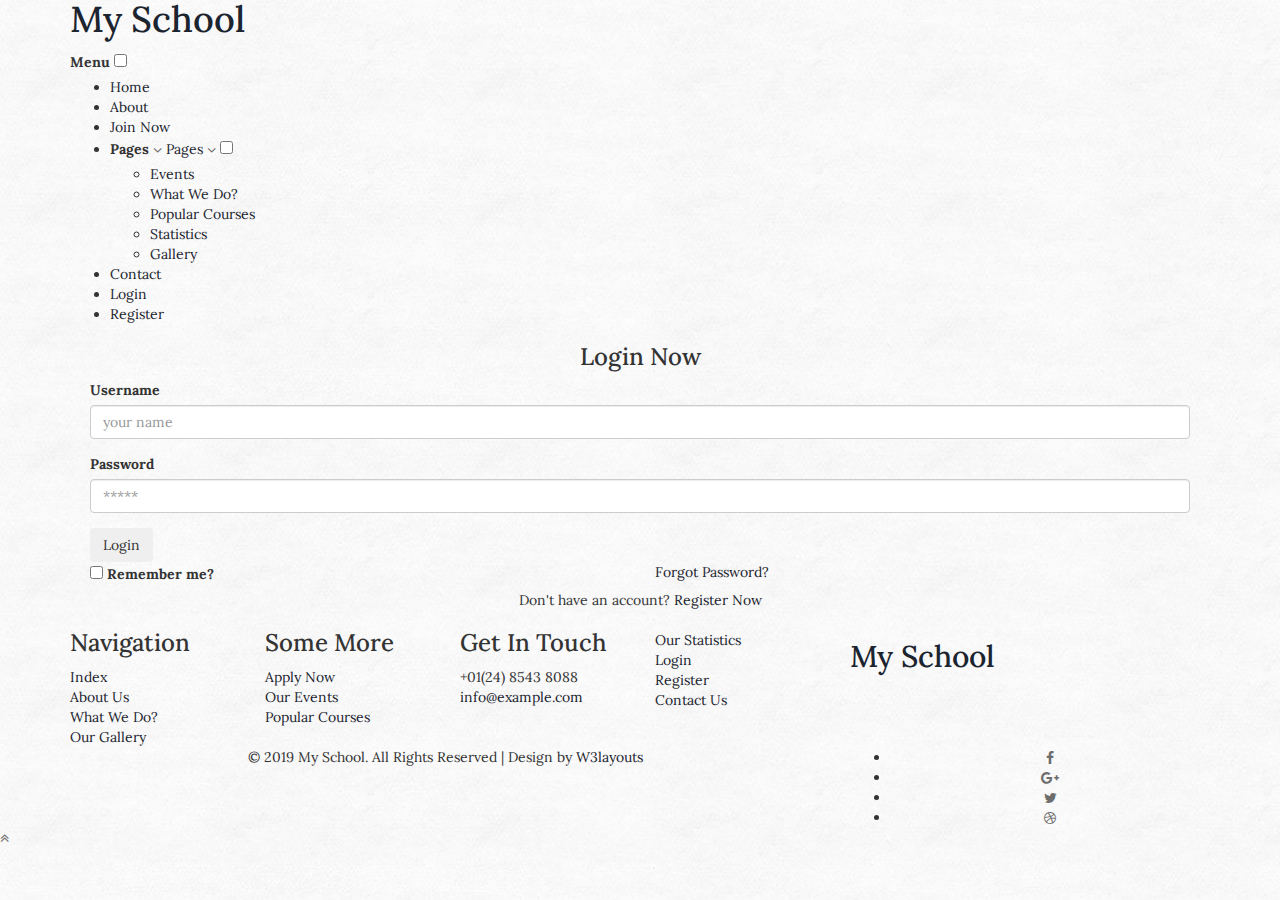
<file: login.html>
<!--
Author: W3layouts
Author URL: http://w3layouts.com
License: Creative Commons Attribution 3.0 Unported
License URL: http://creativecommons.org/licenses/by/3.0/
-->
<!DOCTYPE HTML>
<html lang="zxx">

<head>
    <title>My School Education Category Bootstrap Responsive website Template | Login :: w3layouts</title>
    <!-- Meta tag Keywords -->
    <meta name="viewport" content="width=device-width, initial-scale=1">
    <meta charset="UTF-8" />
    <meta name="keywords" content="My School Responsive web template, Bootstrap Web Templates, Flat Web Templates, Android Compatible web template, Smartphone Compatible web template, free webdesigns for Nokia, Samsung, LG, SonyEricsson, Motorola web design" />
    <script>
        addEventListener("load", function () {
			setTimeout(hideURLbar, 0);
		}, false);

		function hideURLbar() {
			window.scrollTo(0, 1);
		}
	</script>
    <!-- //Meta tag Keywords -->

    <!-- Custom-Files -->
    <link href="css/bootstrap.css" rel='stylesheet' type='text/css' />
    <!-- Bootstrap-CSS -->
    <link href="css/style.css" rel='stylesheet' type='text/css' />
    <!-- Style-CSS -->
    <link href="css/font-awesome.min.css" rel="stylesheet">
    <!-- Font-Awesome-Icons-CSS -->
    <!-- //Custom-Files -->

    <!-- Web-Fonts -->
    <link href="//fonts.googleapis.com/css?family=Lora:400,400i,700,700i&amp;subset=cyrillic,cyrillic-ext,latin-ext,vietnamese"
        rel="stylesheet">
    <link href="//fonts.googleapis.com/css?family=Dosis:200,300,400,500,600,700,800&amp;subset=latin-ext" rel="stylesheet">
    <!-- //Web-Fonts -->
</head>

<body>
    <!-- header -->
    <header>
        <div class="container">
            <div class="header d-lg-flex justify-content-between align-items-center py-2 px-sm-2 px-1">
                <!-- logo -->
                <div id="logo">
                    <h1><a href="index.html">My School</a></h1>
                </div>
                <!-- //logo -->
                <!-- nav -->
                <div class="nav_w3ls ml-lg-5">
                    <nav>
                        <label for="drop" class="toggle">Menu</label>
                        <input type="checkbox" id="drop" />
                        <ul class="menu">
                            <li><a href="index.html">Home</a></li>
                            <li><a href="index.html">About</a></li>
                            <li><a href="index.html">Join Now</a></li>
                            <li>
                                <!-- First Tier Drop Down -->
                                <label for="drop-2" class="toggle toogle-2">Pages <span class="fa fa-angle-down"
                                        aria-hidden="true"></span>
                                </label>
                                <a href="#">Pages <span class="fa fa-angle-down" aria-hidden="true"></span></a>
                                <input type="checkbox" id="drop-2" />
                                <ul>
                                    <li><a href="index.html" class="drop-text">Events</a></li>
                                    <li><a href="index.html" class="drop-text">What We Do?</a></li>
                                    <li><a href="index.html" class="drop-text">Popular Courses</a></li>
                                    <li><a href="index.html" class="drop-text">Statistics</a></li>
                                    <li><a href="index.html" class="drop-text">Gallery</a></li>
                                </ul>
                            </li>
                            <li><a href="index.html">Contact</a></li>
                            <li><a href="login.html">Login</a></li>
                            <li><a href="register.html">Register</a></li>
                        </ul>
                    </nav>
                </div>
                <!-- //nav -->
            </div>
        </div>
    </header>
    <!-- //header -->

    <!-- inner banner -->
    <div class="inner-banner-w3ls py-5" id="home">
        <div class="container py-xl-5 py-lg-3">
            <!-- login  -->
            <div class="modal-body my-5 pt-4">
                <h3 class="title-w3 mb-5 text-center text-wh font-weight-bold">Login Now</h3>
                <form action="#" method="post">
                    <div class="form-group">
                        <label class="col-form-label">Username</label>
                        <input type="text" class="form-control" placeholder="your name" name="Name" required="">
                    </div>
                    <div class="form-group">
                        <label class="col-form-label">Password</label>
                        <input type="password" class="form-control" placeholder="*****" name="Password" required="">
                    </div>
                    <button type="submit" class="btn button-style-w3">Login</button>
                    <div class="row sub-w3l mt-3 mb-5">
                        <div class="col-sm-6 sub-w3layouts_hub">
                            <input type="checkbox" id="brand1" value="">
                            <label for="brand1" class="text-li text-style-w3ls">
                                <span></span>Remember me?</label>
                        </div>
                        <div class="col-sm-6 forgot-w3l text-sm-right">
                            <a href="#" class="text-li text-style-w3ls">Forgot Password?</a>
                        </div>
                    </div>
                    <p class="text-center dont-do text-style-w3ls text-li">Don't have an account?
                        <a href="register.html" class="font-weight-bold text-li">
                            Register Now</a>
                    </p>
                </form>
            </div>
            <!-- //login -->
        </div>
    </div>
    <!-- //inner banner -->

    <!-- footer -->
    <footer class="py-5">
        <div class="container py-xl-4 py-lg-3">
            <div class="row footer-grids">
                <div class="col-lg-2 col-6 footer-grid">
                    <h3 class="mb-sm-4 mb-3">Navigation</h3>
                    <ul class="list-unstyled">
                        <li>
                            <a href="index.html">Index</a>
                        </li>
                        <li>
                            <a href="index.html">About Us</a>
                        </li>
                        <li>
                            <a href="index.html">What We Do?</a>
                        </li>
                        <li>
                            <a href="index.html">Our Gallery</a>
                        </li>
                    </ul>
                </div>
                <div class="col-lg-2 col-6 footer-grid">
                    <h3 class="mb-sm-4 mb-3">Some More</h3>
                    <ul class="list-unstyled">
                        <li>
                            <a href="index.html">Apply Now</a>
                        </li>
                        <li>
                            <a href="index.html">Our Events</a>
                        </li>
                        <li>
                            <a href="index.html">Popular Courses</a>
                        </li>
                    </ul>
                </div>
                <div class="col-lg-2 col-6 footer-grid footer-contact mt-lg-0 mt-4">
                    <h3 class="mb-sm-4 mb-3">Get In Touch</h3>
                    <ul class="list-unstyled">
                        <li>
                            +01(24) 8543 8088
                        </li>
                        <li>
                            <a href="mailto:info@example.com">info@example.com</a>
                        </li>
                    </ul>
                </div>
                <div class="col-lg-2 col-6 footer-grid text-lg-right">
                    <ul class="list-unstyled">
                        <li>
                            <a href="index.html">Our Statistics</a>
                        </li>
                        <li>
                            <a href="login.html">Login</a>
                        </li>
                        <li>
                            <a href="register.html">Register</a>
                        </li>
                        <li>
                            <a href="index.html">Contact Us</a>
                        </li>
                    </ul>
                </div>
                <div class="col-lg-4 footer-grid mt-lg-0 mt-4">
                    <div class="footer-logo">
                        <h2 class="text-lg-center text-center">
                            <a class="logo text-wh font-weight-bold" href="index.html">
                                My School</a>
                        </h2>
                    </div>
                </div>
            </div>
        </div>
    </footer>
    <!-- //footer -->
    <!-- copyright -->
    <div class="copyright-w3ls py-4">
        <div class="container">
            <div class="row">
                <!-- copyright -->
                <p class="col-lg-8 copy-right-grids text-wh text-lg-left text-center mt-lg-2">© 2019 My School. All
                    Rights Reserved | Design by
                    <a href="https://w3layouts.com/" target="_blank">W3layouts</a>
                </p>
                <!-- //copyright -->
                <!-- social icons -->
                <div class="col-lg-4 w3social-icons text-lg-right text-center mt-lg-0 mt-3">
                    <ul>
                        <li>
                            <a href="#" class="rounded-circle">
                                <span class="fa fa-facebook-f"></span>
                            </a>
                        </li>
                        <li class="px-2">
                            <a href="#" class="rounded-circle">
                                <span class="fa fa-google-plus"></span>
                            </a>
                        </li>
                        <li>
                            <a href="#" class="rounded-circle">
                                <span class="fa fa-twitter"></span>
                            </a>
                        </li>
                        <li class="pl-2">
                            <a href="#" class="rounded-circle">
                                <span class="fa fa-dribbble"></span>
                            </a>
                        </li>
                    </ul>
                </div>
                <!-- //social icons -->
            </div>
        </div>
    </div>
    <!-- //copyright -->
    <!-- move top icon -->
    <a href="#home" class="move-top text-center">
        <span class="fa fa-angle-double-up" aria-hidden="true"></span>
    </a>
    <!-- //move top icon -->

</body>

</html>
</file>
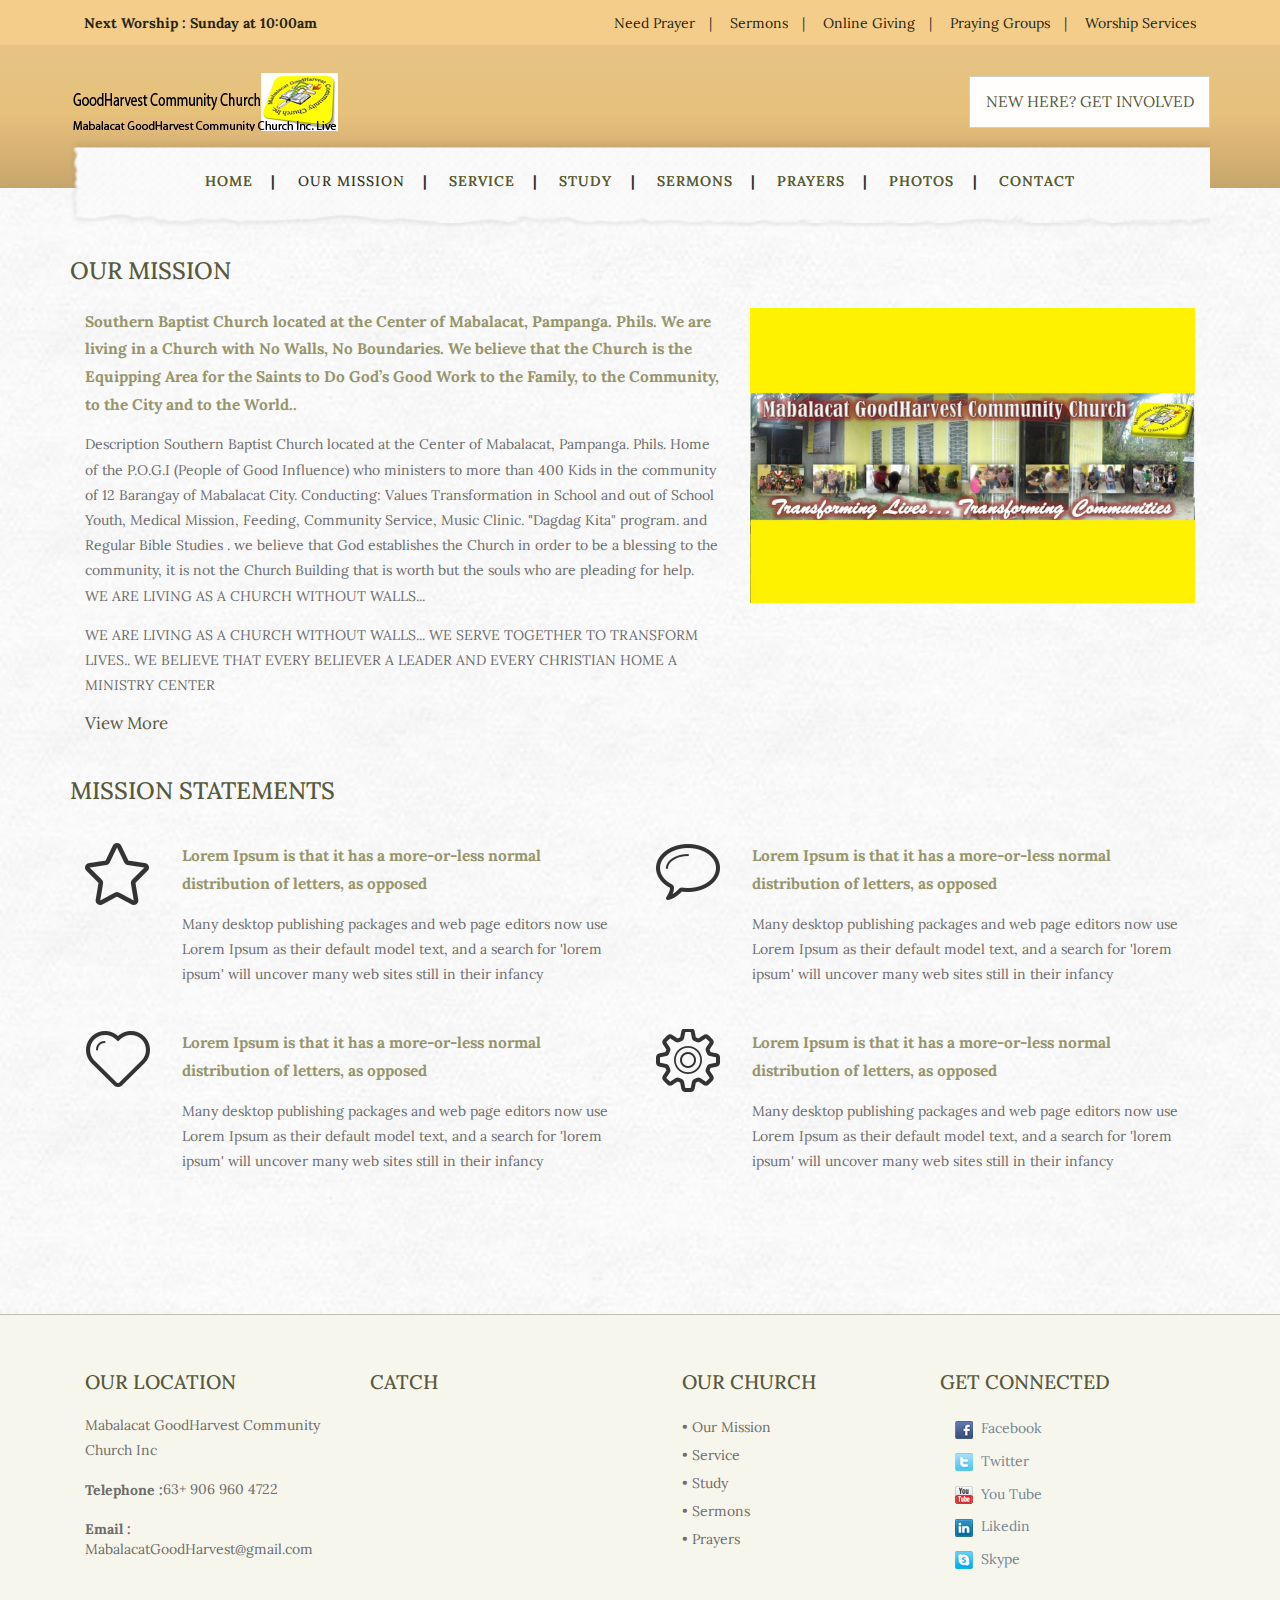
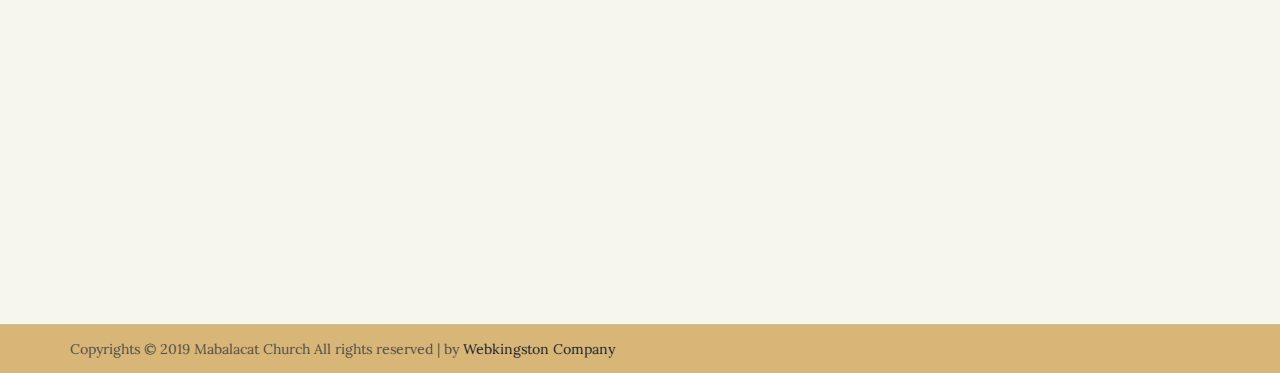
<file: ourmission.html>
<!--
Author: W3layouts
Author URL: http://w3layouts.com
License: Creative Commons Attribution 3.0 Unported
License URL: http://creativecommons.org/licenses/by/3.0/
-->
<!DOCTYPE HTML>
<html>
<head>
<title>	Holy Church a Religious Category Flat Bootstarp Responsive Website Template | Ourmission :: w3layouts</title>
<link href="css/bootstrap.css" rel="stylesheet" type="text/css" media="all">
<link href="css/style.css" rel="stylesheet" type="text/css" media="all" />
<meta name="viewport" content="width=device-width, initial-scale=1">
<meta http-equiv="Content-Type" content="text/html; charset=utf-8" />
<meta name="keywords" content="HolyChurch Responsive web template, Bootstrap Web Templates, Flat Web Templates, Andriod Compatible web template, 
Smartphone Compatible web template, free webdesigns for Nokia, Samsung, LG, SonyErricsson, Motorola web design" />
<script type="application/x-javascript"> addEventListener("load", function() { setTimeout(hideURLbar, 0); }, false); function hideURLbar(){ window.scrollTo(0,1); } </script>
<link href='http://fonts.googleapis.com/css?family=Lora:400,700' rel='stylesheet' type='text/css'>
<link rel="stylesheet" href="css/flexslider.css" type="text/css" media="screen" />
<script src="js/jquery.min.js"></script>
</head>
<body>
<!-- header -->
	<div class="header">
		<div class="header-top">
			<div class="container">
				<div class="head-left">
					<ul class="number">
						<li><span>Next Worship : Sunday at 10:00am</span></li>					
					</ul>
				</div>
				<div class="head-right">
					<ul class="number">
						<li><a href="#">Need Prayer </a></li>|
						<li><a href="#"> Sermons </a></li>|
						<li><a href="#">Online Giving </a></li>|
						<li><a href="#">Praying Groups</a></li>|
						<li><a href="#">Worship Services</a></li>
							<div class="clearfix"> </div>						
					</ul>
				</div>
					<div class="clearfix"> </div>
			</div>
		</div>
		<div class="header-bottom">
			<div class="container">
				<div class="logo">
					<a href="index.html"><img src="images/logo.png" class="img-responsive" alt="" /></a>
				</div>
				<div class="bottom-left">
					<a href="register.html">NEW HERE? GET INVOLVED</a>
				</div>
					<div class="clearfix"> </div>
			</div>
		</div>
						<!-- script-for-nav -->
					<script>
						$( "span.menu" ).click(function() {
						  $( ".head-nav ul" ).slideToggle(300, function() {
							// Animation complete.
						  });
						});
					</script>
				<!-- script-for-nav --> 
				<div class="container">
				<div class="head-na">
					<div class="head-nav">
					<span class="menu"> </span>
						<ul class="cl-effect-15">
								<li><a href="index.html" data-hover="HOME">HOME</a></li><label>|</label>
								<li class="active"><a href="ourmission.html">OUR MISSION</a></li><label>|</label>
								<li><a href="services.html" data-hover="SERVICE">SERVICE</a></li><label>|</label>
								<li><a href="study.html" data-hover="STUDY">STUDY</a></li><label>|</label>
								<li><a href="404.html" data-hover="SERMONS">SERMONS</a></li><label>|</label>
								<li><a href="prayer.html" data-hover="PRAYERS">PRAYERS</a></li><label>|</label>
								<li><a href="photos.html" data-hover="PHOTOS">PHOTOS</a></li><label>|</label>
								<li><a href="contact.html" data-hover="CONTACT">CONTACT</a></li>
									<div class="clearfix"> </div>
							</ul>
					</div>
					<!-- script-for-nav -->
					<script>
						$( "span.menu" ).click(function() {
						  $( ".head-nav ul" ).slideToggle(300, function() {
							// Animation complete.
						  });
						});
					</script>
				<!-- script-for-nav --> 
				</div>
				</div>
				
	</div>
	<!-- header -->
	<!-- mission -->
	<div class="mission">
	<div class="container">
		<h2>our mission</h2>
			<div class="col-md-7 mission-left">
				<h6>Southern Baptist Church located at the Center of Mabalacat, Pampanga. Phils. 

                    We are living in a Church with No Walls, No Boundaries. 
                    We believe that the Church is the Equipping Area for the Saints to Do God’s Good Work to the Family, to the Community, to the City and to the World..</h6>
				     <p>Description
                      Southern Baptist Church located at the Center of Mabalacat, Pampanga. Phils. 



                       Home of the P.O.G.I (People of Good Influence) who ministers to more than 400 Kids in the community of 12 Barangay of Mabalacat City. 
                       Conducting: Values Transformation in School and out of School Youth, Medical Mission, Feeding, Community Service, Music Clinic. "Dagdag Kita" program. and Regular Bible Studies . 
                       we believe that God establishes the Church in order to be a blessing to the community, it is not the Church Building that is worth but the souls who are pleading for help.

                        WE ARE LIVING AS A CHURCH WITHOUT WALLS...

                   </p>
				<p>WE ARE LIVING AS A CHURCH WITHOUT WALLS...

                WE SERVE TOGETHER TO TRANSFORM LIVES..

                WE BELIEVE THAT EVERY BELIEVER A LEADER AND EVERY CHRISTIAN HOME A MINISTRY CENTER</p>
				<a href="single.html" class="vie">View More</a>
			</div>
			<div class="col-md-5 mission-right">
				<img src="images/1.jpg" class="img-responsive" alt="" />
			</div>
			<div class="clearfix"> </div>
			<div class="mission-bottom">
			<h2>mission statements</h2>
			<div class="col-md-6">
				<div class="sed-left">
						<div class="sed-con">
							<i class="star"></i>
						</div>
						<div class="sed-data">
							<h6>Lorem Ipsum is that it has a more-or-less normal distribution of letters, as opposed </h6>
							<p>Many desktop publishing packages and web page editors now use Lorem Ipsum as their default model text, and a search for 'lorem ipsum' will uncover many web sites still in their infancy</p>
						</div>
						<div class="clearfix"> </div>
					</div>
				</div>
				<div class="col-md-6">
				<div class="sed-left">
						<div class="sed-con">
							<i class="clou"></i>
						</div>
						<div class="sed-data">
							<h6>Lorem Ipsum is that it has a more-or-less normal distribution of letters, as opposed </h6>
							<p>Many desktop publishing packages and web page editors now use Lorem Ipsum as their default model text, and a search for 'lorem ipsum' will uncover many web sites still in their infancy</p>
						</div>
						<div class="clearfix"> </div>
					</div>
				</div>
				<div class="col-md-6">
				<div class="sed-left">
						<div class="sed-con">
							<i class="heart"></i>
						</div>
						<div class="sed-data">
							<h6>Lorem Ipsum is that it has a more-or-less normal distribution of letters, as opposed </h6>
							<p>Many desktop publishing packages and web page editors now use Lorem Ipsum as their default model text, and a search for 'lorem ipsum' will uncover many web sites still in their infancy</p>
						</div>
						<div class="clearfix"> </div>
					</div>
				</div>
				<div class="col-md-6">
				<div class="sed-left">
						<div class="sed-con">
							<i class="sett"></i>
						</div>
						<div class="sed-data">
							<h6>Lorem Ipsum is that it has a more-or-less normal distribution of letters, as opposed </h6>
							<p>Many desktop publishing packages and web page editors now use Lorem Ipsum as their default model text, and a search for 'lorem ipsum' will uncover many web sites still in their infancy</p>
						</div>
						<div class="clearfix"> </div>
					</div>
				</div>
				<div class="clearfix"> </div>
			</div>
		</div>
	</div>
	<!-- mission -->
				
	<!-- footer -->
	<div class="footer">
	<div class="container">
		<div class="col-md-3 loc">
			<h3>Our Location</h3>
			<p>Mabalacat GoodHarvest Community Church Inc</p>
			<p><span>Telephone :</span>63+ 906 960 4722</p>
			<span>Email : </span><a href="123arhiel@gmail.com">MabalacatGoodHarvest@gmail.com</a>
		</div>
		<div class="col-md-3 ma">
		<h3>Catch</h3>
			<iframe src="https://maps.google.com/maps?q=Mabalacat%20GoodHarvest%20Community%20Church%20Inc&t=k&z=13&ie=UTF8&iwloc=&output=embed" width="450%" height="450" frameborder="0" style="border:0"></iframe>
		</div>
		<div class="col-md-3 or">
			<h3>Our Church</h3>
			<li><a href="ourmission.html">• Our Mission</a></li>
			<li><a href="services.html">• Service</a></li>
			<li><a href="study.html">• Study</a></li>
			<li><a href="404.html">• Sermons</a></li>
			<li><a href="prayer.html">• Prayers</a></li>
		</div>
		<div class="col-md-3 con">
			<h3>Get Connected</h3>
			<ul class="social">
						<li><a href="https://www.facebook.com/mgccconnect.org/?epa=SEARCH_BOX"><i class="fb"> </i>Facebook</a></li>
						<li><a href="#"><i class="twt"> </i>Twitter</a></li>
						<li><a href="https://www.youtube.com/channel/UCX4L8d_4kjiOerJ6hKLNhVw"><i class="yout"> </i>You Tube</a></li>
						<li><a href="#"><i class="lik"> </i>Likedin</a></li>
						<li><a href="#"><i class="skyp"> </i>Skype</a></li>						
							<div class="clearfix"> </div>						
					</ul>
		</div>
		<div class="clearfix"> </div>
	</div>
	</div>
	<div class="footer-bottom">
	<div class="container">
		<p>Copyrights © 2019 Mabalacat Church All rights reserved | by <a href="http://www.webkingston.tk">Webkingston Company</a></p>
	</div>
	</div>
	
	<!-- footer -->
</body>
</html>
</file>
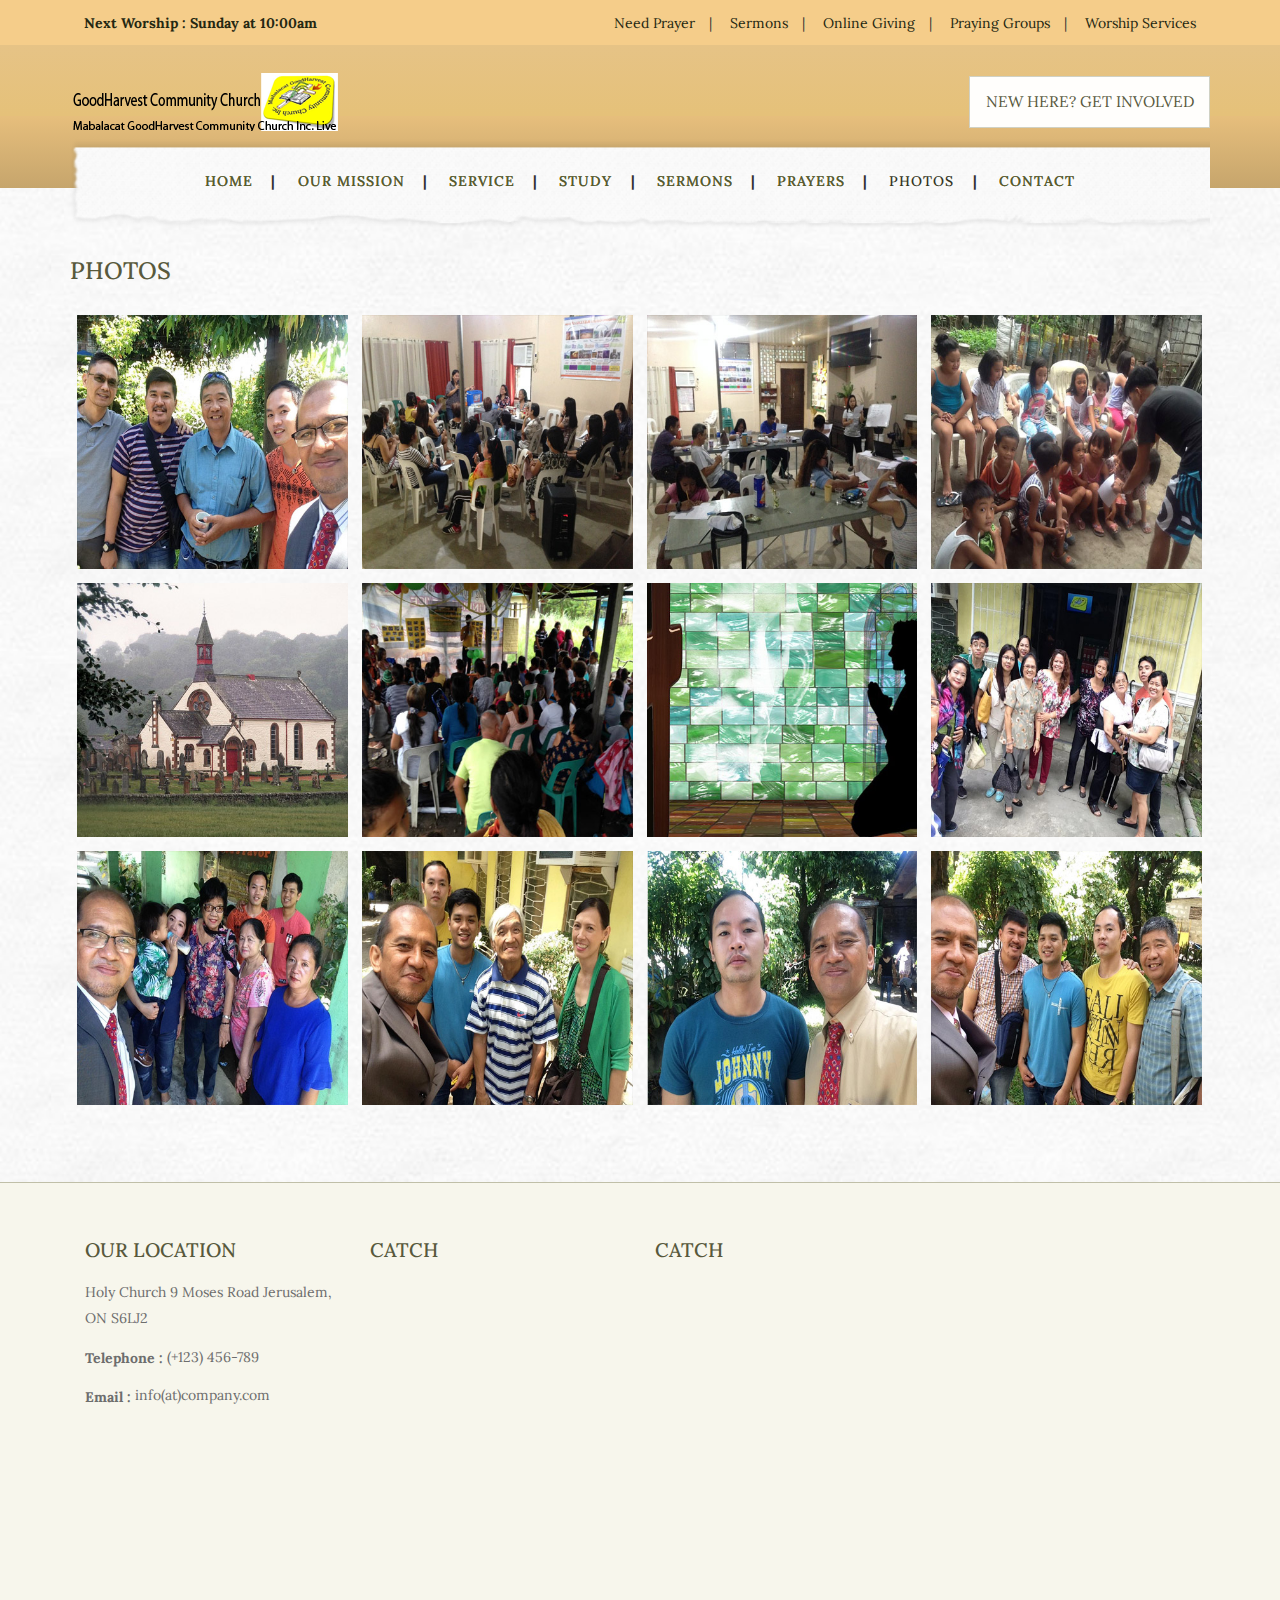
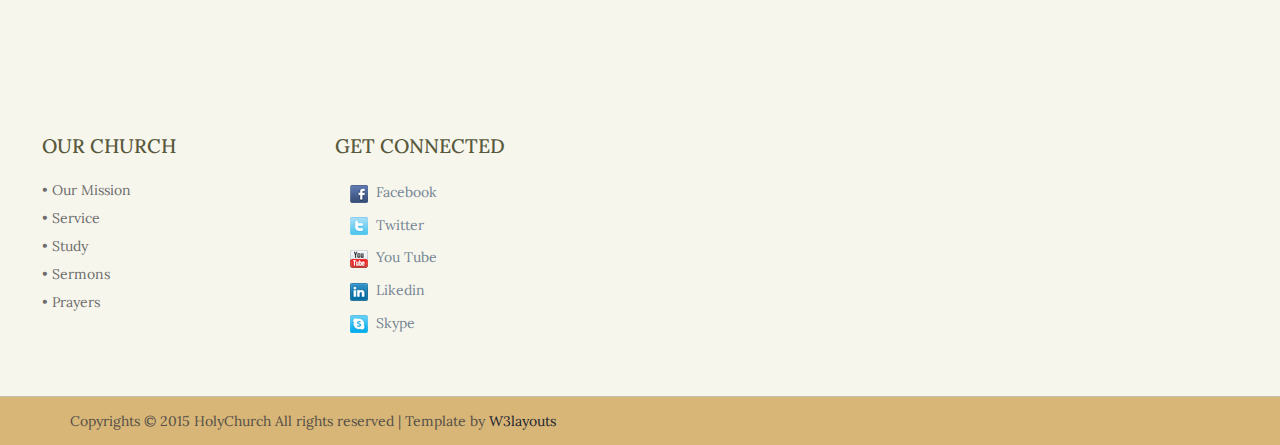
<file: photos.html>
<!--
Author: W3layouts
Author URL: http://w3layouts.com
License: Creative Commons Attribution 3.0 Unported
License URL: http://creativecommons.org/licenses/by/3.0/
-->
<!DOCTYPE HTML>
<html>
<head>
<title>	Holy Church a Religious Category Flat Bootstarp Responsive Website Template | Photos :: w3layouts</title>
<link href="css/bootstrap.css" rel="stylesheet" type="text/css" media="all">
<link href="css/style.css" rel="stylesheet" type="text/css" media="all" />
<meta name="viewport" content="width=device-width, initial-scale=1">
<meta http-equiv="Content-Type" content="text/html; charset=utf-8" />
<meta name="keywords" content="HolyChurch Responsive web template, Bootstrap Web Templates, Flat Web Templates, Andriod Compatible web template, 
Smartphone Compatible web template, free webdesigns for Nokia, Samsung, LG, SonyErricsson, Motorola web design" />
<script type="application/x-javascript"> addEventListener("load", function() { setTimeout(hideURLbar, 0); }, false); function hideURLbar(){ window.scrollTo(0,1); } </script>
<link href='http://fonts.googleapis.com/css?family=Lora:400,700' rel='stylesheet' type='text/css'>
<link rel="stylesheet" href="css/flexslider.css" type="text/css" media="screen" />
<script src="js/jquery.min.js"></script>
<link rel="stylesheet" href="css/swipebox.css">
 <!------ Light Box ------>
    <script src="js/jquery.swipebox.min.js"></script> 
    <script type="text/javascript">
		jQuery(function($) {
			$(".swipebox").swipebox();
		});
	</script>
    <!------ Eng Light Box ------>

</head>
<body>
<!-- header -->
	<div class="header">
		<div class="header-top">
			<div class="container">
				<div class="head-left">
					<ul class="number">
						<li><span>Next Worship : Sunday at 10:00am</span></li>					
					</ul>
				</div>
				<div class="head-right">
					<ul class="number">
						<li><a href="#">Need Prayer </a></li>|
						<li><a href="#">Sermons </a></li>|
						<li><a href="#">Online Giving </a></li>|
						<li><a href="#">Praying Groups</a></li>|
						<li><a href="#">Worship Services</a></li>
							<div class="clearfix"> </div>						
					</ul>
				</div>
					<div class="clearfix"> </div>
			</div>
		</div>
		<div class="header-bottom">
			<div class="container">
				<div class="logo">
					<a href="index.html"><img src="images/logo.png" class="img-responsive" alt="" /></a>
				</div>
				<div class="bottom-left">
					<a href="register.html">NEW HERE? GET INVOLVED</a>
				</div>
					<div class="clearfix"> </div>
			</div>
		</div>
						
				<div class="container">
				<div class="head-na">
					<div class="head-nav">
					<span class="menu"> </span>
						<ul class="cl-effect-15">
								<li><a href="index.html" data-hover="HOME">HOME</a></li><label>|</label>
								<li><a href="ourmission.html" data-hover="OUR MISSION">OUR MISSION</a></li><label>|</label>
								<li><a href="services.html" data-hover="SERVICE">SERVICE</a></li><label>|</label>
								<li><a href="study.html" data-hover="STUDY">STUDY</a></li><label>|</label>
								<li><a href="404.html" data-hover="SERMONS">SERMONS</a></li><label>|</label>
								<li><a href="prayer.html" data-hover="PRAYERS">PRAYERS</a></li><label>|</label>
								<li class="active"><a href="photos.html">PHOTOS</a></li><label>|</label>
								<li><a href="contact.html" data-hover="CONTACT">CONTACT</a></li>
									<div class="clearfix"> </div>
							</ul>
					</div>
					<!-- script-for-nav -->
					<script>
						$( "span.menu" ).click(function() {
						  $( ".head-nav ul" ).slideToggle(300, function() {
							// Animation complete.
						  });
						});
					</script>
				<!-- script-for-nav --> 
				</div>
				</div>
				
	</div>
	<!-- header -->
	<!-- photos -->
	<div class="photos">
	<div class="container">
		<h2>photos</h2>
			<div class="portfolio">
					<div id="portfoliolist">
					<div class="portfolio card mix_all  wow bounceIn" data-wow-delay="0.4s" data-cat="card" style="display: inline-block; opacity: 1;">
						<div class="portfolio-wrapper grid_box">		
							 <a href="images/2.jpg" class="swipebox"  title="Image Title"> <img src="images/2.jpg" class="img-responsive" alt=""><span class="zoom-icon"></span> </a>
		                </div>
					</div>				
					<div class="portfolio app mix_all  wow bounceIn" data-wow-delay="0.4s" data-cat="app" style="display: inline-block; opacity: 1;">
						<div class="portfolio-wrapper grid_box">		
							 <a href="images/3.jpg" class="swipebox"  title="Image Title"> <img src="images/3.jpg" class="img-responsive" alt=""><span class="zoom-icon"></span> </a>
		                </div>
					</div>					
					<div class="portfolio icon mix_all  wow bounceIn" data-wow-delay="0.4s" data-cat="icon" style="display: inline-block; opacity: 1;">
						<div class="portfolio-wrapper grid_box">		
							 <a href="images/4.jpg" class="swipebox"  title="Image Title"> <img src="images/4.jpg" class="img-responsive" alt=""><span class="zoom-icon"></span> </a>
		                </div>
					</div>
					<div class="portfolio app mix_all  wow bounceIn" data-wow-delay="0.4s" data-cat="app" style="display: inline-block; opacity: 1;">
						<div class="portfolio-wrapper grid_box">		
							 <a href="images/5.jpg" class="swipebox"  title="Image Title"> <img src="images/5.jpg" class="img-responsive" alt=""><span class="zoom-icon"></span> </a>
		                </div>
					</div>			
					<div class="portfolio card mix_all  wow bounceIn" data-wow-delay="0.4s" data-cat="card" style="display: inline-block; opacity: 1;">
						<div class="portfolio-wrapper grid_box">		
							 <a href="images/6.jpg" class="swipebox"  title="Image Title"> <img src="images/6.jpg" class="img-responsive" alt=""><span class="zoom-icon"></span> </a>
		                </div>
					</div>	
					<div class="portfolio card mix_all  wow bounceIn" data-wow-delay="0.4s" data-cat="card" style="display: inline-block; opacity: 1;">
						<div class="portfolio-wrapper grid_box">		
							 <a href="images/7.jpg" class="swipebox"  title="Image Title"> <img src="images/7.jpg" class="img-responsive" alt=""><span class="zoom-icon"></span> </a>
		                </div>
					</div>	
					<div class="portfolio icon mix_all  wow bounceIn" data-wow-delay="0.4s" data-cat="icon" style="display: inline-block; opacity: 1;">
						<div class="portfolio-wrapper grid_box">		
							 <a href="images/8.jpg" class="swipebox"  title="Image Title"> <img src="images/8.jpg" class="img-responsive" alt=""><span class="zoom-icon"></span> </a>
		                </div>
						</div>
						<div class="portfolio logos mix_all wow bounceIn" data-wow-delay="0.4s" data-cat="logos" style="display: inline-block; opacity: 1;">
						<div class="portfolio-wrapper grid_box">		
							 <a href="images/9.jpg" class="swipebox"  title="Image Title"> <img src="images/9.jpg" class="img-responsive" alt=""><span class="zoom-icon"></span> </a>
		                </div>
					</div>
					<div class="portfolio icon mix_all  wow bounceIn" data-wow-delay="0.4s" data-cat="icon" style="display: inline-block; opacity: 1;">
						<div class="portfolio-wrapper grid_box">		
							 <a href="images/10.jpg" class="swipebox"  title="Image Title"> <img src="images/10.jpg" class="img-responsive" alt=""><span class="zoom-icon"></span> </a>
		                </div>
						</div>
						<div class="portfolio icon mix_all  wow bounceIn" data-wow-delay="0.4s" data-cat="icon" style="display: inline-block; opacity: 1;">
						<div class="portfolio-wrapper grid_box">		
							 <a href="images/11.jpg" class="swipebox"  title="Image Title"> <img src="images/11.jpg" class="img-responsive" alt=""><span class="zoom-icon"></span> </a>
		                </div>
						</div>
						<div class="portfolio icon mix_all  wow bounceIn" data-wow-delay="0.4s" data-cat="icon" style="display: inline-block; opacity: 1;">
						<div class="portfolio-wrapper grid_box">		
							 <a href="images/12.jpg" class="swipebox"  title="Image Title"> <img src="images/12.jpg" class="img-responsive" alt=""><span class="zoom-icon"></span> </a>
		                </div>
						</div>
						<div class="portfolio icon mix_all  wow bounceIn" data-wow-delay="0.4s" data-cat="icon" style="display: inline-block; opacity: 1;">
						<div class="portfolio-wrapper grid_box">		
							 <a href="images/13.jpg" class="swipebox"  title="Image Title"> <img src="images/13.jpg" class="img-responsive" alt=""><span class="zoom-icon"></span> </a>
		                </div>
						</div>
				<div class="clearfix"></div>					
				</div>
		  <div class="clearfix"></div>
			</div>

	

		</div>
	</div>
	<!-- sermons -->
				
	<!-- footer -->
	<div class="footer">
	<div class="container">
		<div class="col-md-3 loc">
			<h3>Our Location</h3>
			<p>Holy Church
			9 Moses Road
			Jerusalem, ON S6LJ2</p>
			<p><span>Telephone :</span> (+123) 456-789</p>
			<span>Email : </span><a href="mailto:example@gmail.com">info(at)company.com</a>
		</div>
		<div class="col-md-3 ma">
		<h3>Catch</h3>
			</div>
		<div class="col-md-3 ma">
		<h3>Catch</h3>
			<iframe src="https://maps.google.com/maps?q=Mabalacat%20GoodHarvest%20Community%20Church%20Inc&t=k&z=13&ie=UTF8&iwloc=&output=embed" width="450%" height="450" frameborder="0" style="border:0"></iframe>
		</div>
		</div>
		<div class="col-md-3 or">
			<h3>Our Church</h3>
			<li><a href="ourmission.html">• Our Mission</a></li>
			<li><a href="services.html">• Service</a></li>
			<li><a href="study.html">• Study</a></li>
			<li><a href="404.html">• Sermons</a></li>
			<li><a href="prayer.html">• Prayers</a></li>
		</div>
		<div class="col-md-3 con">
			<h3>Get Connected</h3>
			<ul class="social">
						<li><a href="https://www.facebook.com/mgccconnect.org/?epa=SEARCH_BOX"><i class="fb"> </i>Facebook</a></li>
						<li><a href="#"><i class="twt"> </i>Twitter</a></li>
						<li><a href="https://www.youtube.com/channel/UCX4L8d_4kjiOerJ6hKLNhVw"><i class="yout"> </i>You Tube</a></li>
						<li><a href="#"><i class="lik"> </i>Likedin</a></li>
						<li><a href="#"><i class="skyp"> </i>Skype</a></li>						
							<div class="clearfix"> </div>						
					</ul>
		</div>
		<div class="clearfix"> </div>
	</div>
	</div>
	<div class="footer-bottom">
	<div class="container">
		<p>Copyrights © 2015 HolyChurch All rights reserved | Template by <a href="http://w3layouts.com/">W3layouts</a></p>
	</div>
	</div>
	
	<!-- footer -->
</body>
</html>
</file>
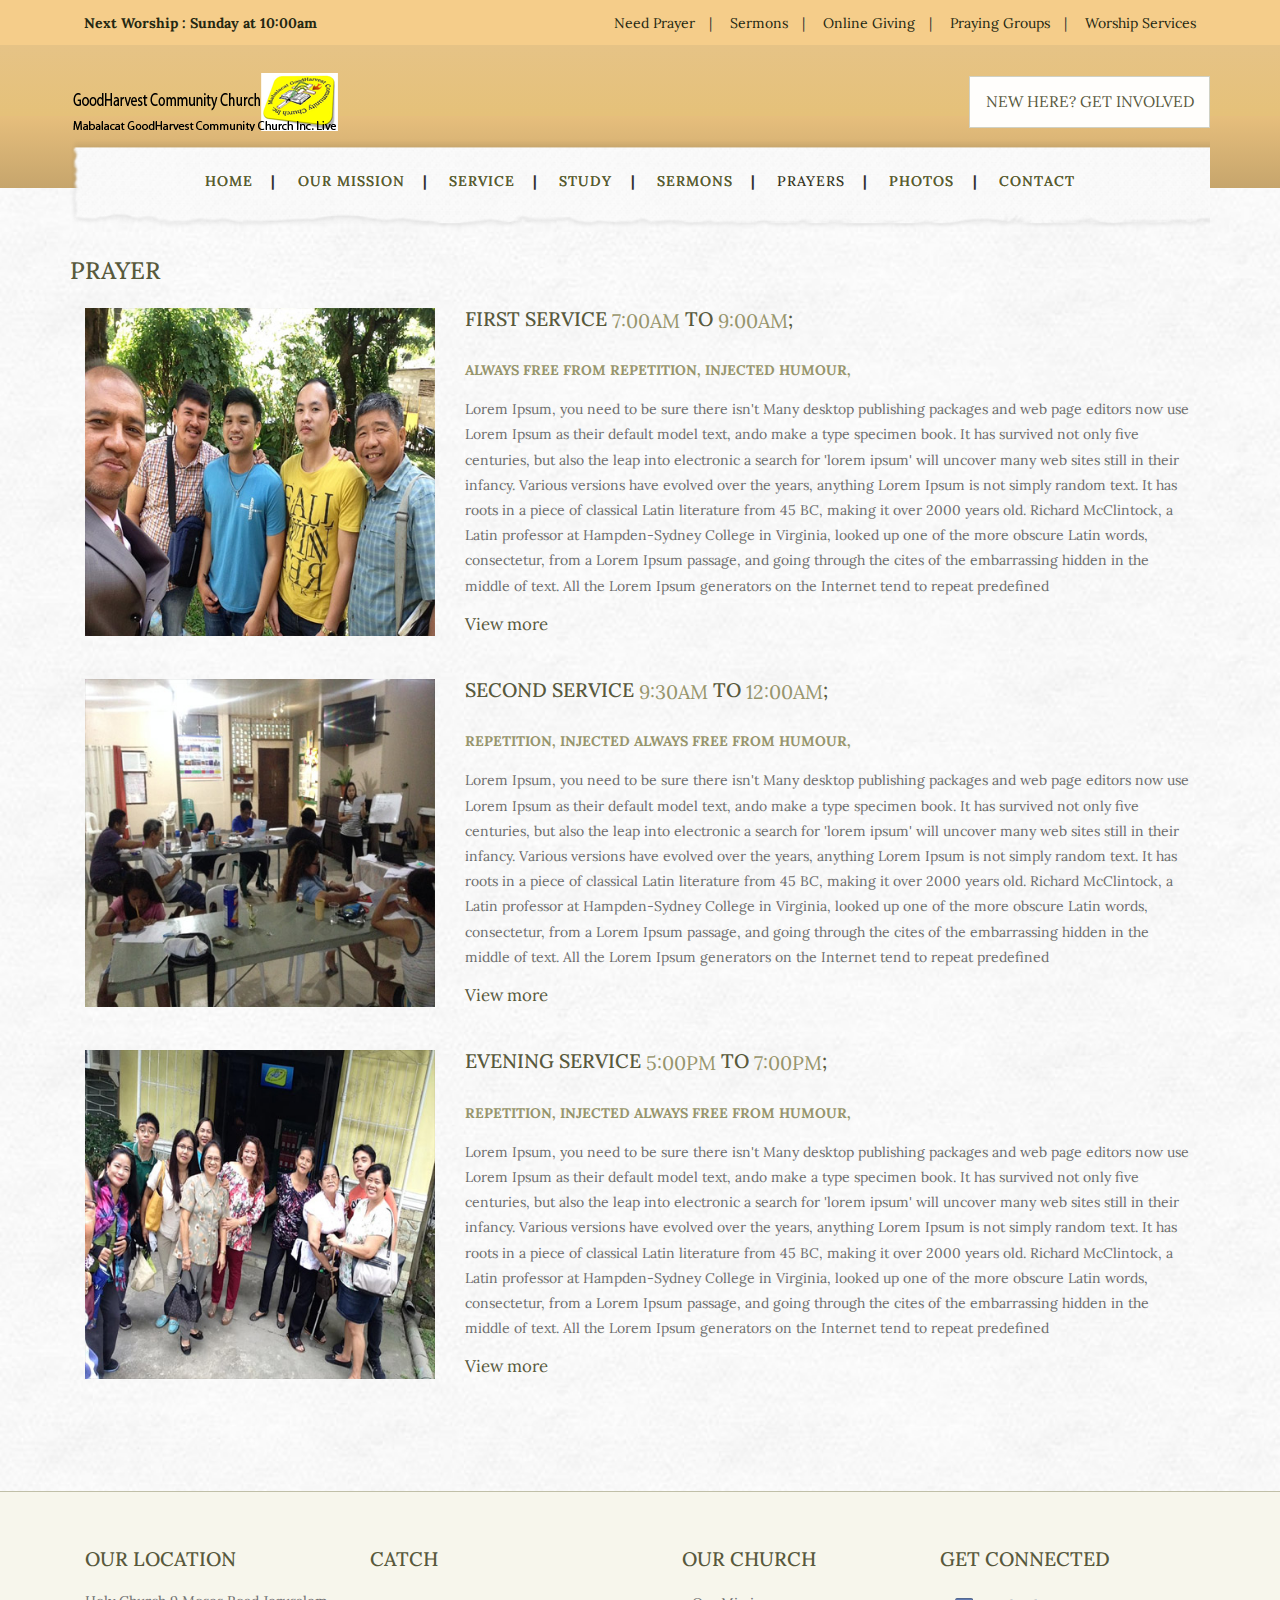
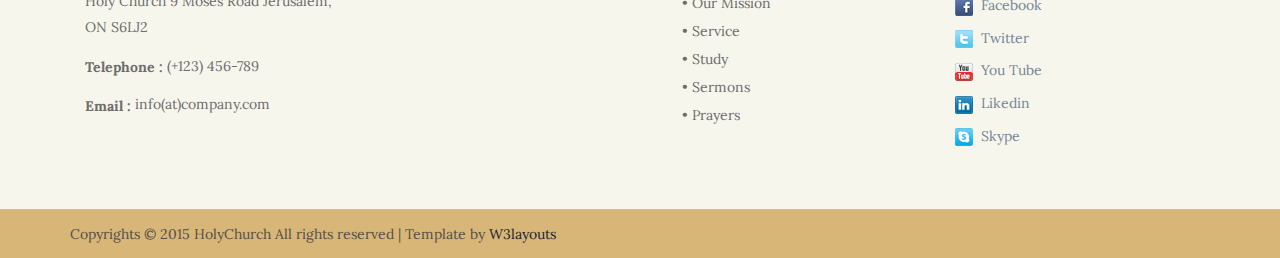
<file: prayer.html>
<!--
Author: W3layouts
Author URL: http://w3layouts.com
License: Creative Commons Attribution 3.0 Unported
License URL: http://creativecommons.org/licenses/by/3.0/
-->
<!DOCTYPE HTML>
<html>
<head>
<title>	Holy Church a Religious Category Flat Bootstarp Responsive Website Template | prayer :: w3layouts</title>
<link href="css/bootstrap.css" rel="stylesheet" type="text/css" media="all">
<link href="css/style.css" rel="stylesheet" type="text/css" media="all" />
<meta name="viewport" content="width=device-width, initial-scale=1">
<meta http-equiv="Content-Type" content="text/html; charset=utf-8" />
<meta name="keywords" content="HolyChurch Responsive web template, Bootstrap Web Templates, Flat Web Templates, Andriod Compatible web template, 
Smartphone Compatible web template, free webdesigns for Nokia, Samsung, LG, SonyErricsson, Motorola web design" />
<script type="application/x-javascript"> addEventListener("load", function() { setTimeout(hideURLbar, 0); }, false); function hideURLbar(){ window.scrollTo(0,1); } </script>
<link href='http://fonts.googleapis.com/css?family=Lora:400,700' rel='stylesheet' type='text/css'>
<link rel="stylesheet" href="css/flexslider.css" type="text/css" media="screen" />
<script src="js/jquery.min.js"></script>
</head>
<body>
<!-- header -->
	<div class="header">
		<div class="header-top">
			<div class="container">
				<div class="head-left">
					<ul class="number">
						<li><span>Next Worship : Sunday at 10:00am</span></li>					
					</ul>
				</div>
				<div class="head-right">
					<ul class="number">
						<li><a href="#">Need Prayer </a></li>|
						<li><a href="#"> Sermons </a></li>|
						<li><a href="#">Online Giving </a></li>|
						<li><a href="#">Praying Groups</a></li>|
						<li><a href="#">Worship Services</a></li>
							<div class="clearfix"> </div>						
					</ul>
				</div>
					<div class="clearfix"> </div>
			</div>
		</div>
		<div class="header-bottom">
			<div class="container">
				<div class="logo">
					<a href="index.html"><img src="images/logo.png" class="img-responsive" alt="" /></a>
				</div>
				<div class="bottom-left">
					<a href="register.html">NEW HERE? GET INVOLVED</a>
				</div>
					<div class="clearfix"> </div>
			</div>
		</div>	
				<div class="container">
				<div class="head-na">
					<div class="head-nav">
					<span class="menu"> </span>
						<ul class="cl-effect-15">
								<li><a href="index.html" data-hover="HOME">HOME</a></li><label>|</label>
								<li><a href="ourmission.html" data-hover="OUR MISSION">OUR MISSION</a></li><label>|</label>
								<li><a href="services.html" data-hover="SERVICE">SERVICE</a></li><label>|</label>
								<li><a href="study.html" data-hover="STUDY">STUDY</a></li><label>|</label>
								<li><a href="404.html" data-hover="SERMONS">SERMONS</a></li><label>|</label>
								<li class="active"><a href="prayer.html">PRAYERS</a></li><label>|</label>
								<li><a href="photos.html" data-hover="PHOTOS">PHOTOS</a></li><label>|</label>
								<li><a href="contact.html" data-hover="CONTACT">CONTACT</a></li>
									<div class="clearfix"> </div>
							</ul>
					</div>
					<!-- script-for-nav -->
					<script>
						$( "span.menu" ).click(function() {
						  $( ".head-nav ul" ).slideToggle(300, function() {
							// Animation complete.
						  });
						});
					</script>
				<!-- script-for-nav --> 
				</div>
				</div>
				
	</div>
	<!-- header -->
	<!-- prayer -->
	<div class="prayer">
		<div class="container">
			<h2>prayer</h2>
			<div class="prayer-top">
				<div class="col-md-4 prayer-left">
					<img src="images/13.jpg" class="img-responsive" alt="" />
				</div>
				<div class="col-md-8 prayer-right">
					<h3>first service<span> 7:00am </span>to<span> 9:00am</span>;</h3>
					<h6>always free from repetition, injected humour,</h6>
					<p>Lorem Ipsum, you need to be sure there isn't Many desktop publishing packages and web page editors now use Lorem Ipsum as their default model text, ando make a type specimen book. It has survived not only five centuries, but also the leap into electronic  a search for 'lorem ipsum' will uncover many web sites still in their infancy. Various versions have evolved over the years, anything Lorem Ipsum is not simply random text. It has roots in a piece of classical Latin literature from 45 BC, making it over 2000 years old. Richard McClintock, a Latin professor at Hampden-Sydney College in Virginia, looked up one of the more obscure Latin words, consectetur, from a Lorem Ipsum passage, and going through the cites of the embarrassing hidden in the middle of text. All the Lorem Ipsum generators on the Internet tend to repeat predefined</p>
					<a href="single.html" class="vie">View more</a>
				</div>
				<div class="clearfix"> </div>
			</div>
			<div class="prayer-top">
				<div class="col-md-4 prayer-left">
					<img src="images/4.jpg" class="img-responsive" alt="" />
				</div>
				<div class="col-md-8 prayer-right">
					<h3>second service<span> 9:30am </span>to<span> 12:00am</span>;</h3>
					<h6>repetition, injected always free from  humour,</h6>
					<p>Lorem Ipsum, you need to be sure there isn't Many desktop publishing packages and web page editors now use Lorem Ipsum as their default model text, ando make a type specimen book. It has survived not only five centuries, but also the leap into electronic  a search for 'lorem ipsum' will uncover many web sites still in their infancy. Various versions have evolved over the years, anything Lorem Ipsum is not simply random text. It has roots in a piece of classical Latin literature from 45 BC, making it over 2000 years old. Richard McClintock, a Latin professor at Hampden-Sydney College in Virginia, looked up one of the more obscure Latin words, consectetur, from a Lorem Ipsum passage, and going through the cites of the embarrassing hidden in the middle of text. All the Lorem Ipsum generators on the Internet tend to repeat predefined</p>
					<a href="single.html" class="vie">View more</a>
				</div>
				<div class="clearfix"> </div>
			</div>
			<div class="prayer-top">
				<div class="col-md-4 prayer-left">
					<img src="images/9.jpg" class="img-responsive" alt="" />
				</div>
				<div class="col-md-8 prayer-right">
					<h3>evening service<span> 5:00pm </span>to<span> 7:00pm</span>;</h3>
					<h6>repetition, injected always free from  humour,</h6>
					<p>Lorem Ipsum, you need to be sure there isn't Many desktop publishing packages and web page editors now use Lorem Ipsum as their default model text, ando make a type specimen book. It has survived not only five centuries, but also the leap into electronic  a search for 'lorem ipsum' will uncover many web sites still in their infancy. Various versions have evolved over the years, anything Lorem Ipsum is not simply random text. It has roots in a piece of classical Latin literature from 45 BC, making it over 2000 years old. Richard McClintock, a Latin professor at Hampden-Sydney College in Virginia, looked up one of the more obscure Latin words, consectetur, from a Lorem Ipsum passage, and going through the cites of the embarrassing hidden in the middle of text. All the Lorem Ipsum generators on the Internet tend to repeat predefined</p>
					<a href="single.html" class="vie">View more</a>
				</div>
				<div class="clearfix"> </div>
			</div>
		</div>
	</div>
	<!-- prayer -->
				
	<!-- footer -->
	<div class="footer">
	<div class="container">
		<div class="col-md-3 loc">
			<h3>Our Location</h3>
			<p>Holy Church
			9 Moses Road
			Jerusalem, ON S6LJ2</p>
			<p><span>Telephone :</span> (+123) 456-789</p>
			<span>Email : </span><a href="mailto:example@gmail.com">info(at)company.com</a>
		</div>
		<div class="col-md-3 ma">
		<h3>Catch</h3>
			<iframe src="https://www.google.com/maps/embed?pb=!1m18!1m12!1m3!1d12947831.742778081!2d-95.665!3d37.599999999999994!2m3!1f0!2f0!3f0!3m2!1i1024!2i768!4f13.1!3m3!1m2!1s0x54eab584e432360b%3A0x1c3bb99243deb742!2sUnited+States!5e0!3m2!1sen!2sin!4v1427784587281" width="100%" height="150" frameborder="0" style="border:0"></iframe>
		</div>
		<div class="col-md-3 or">
			<h3>Our Church</h3>
			<li><a href="ourmission.html">• Our Mission</a></li>
			<li><a href="services.html">• Service</a></li>
			<li><a href="study.html">• Study</a></li>
			<li><a href="404.html">• Sermons</a></li>
			<li><a href="prayer.html">• Prayers</a></li>
		</div>
		<div class="col-md-3 con">
			<h3>Get Connected</h3>
			<ul class="social">
						<li><a href="https://www.facebook.com/mgccconnect.org/?epa=SEARCH_BOX"><i class="fb"> </i>Facebook</a></li>
						<li><a href="#"><i class="twt"> </i>Twitter</a></li>
						<li><a href="https://www.youtube.com/channel/UCX4L8d_4kjiOerJ6hKLNhVw"><i class="yout"> </i>You Tube</a></li>
						<li><a href="#"><i class="lik"> </i>Likedin</a></li>
						<li><a href="#"><i class="skyp"> </i>Skype</a></li>						
							<div class="clearfix"> </div>						
					</ul>
		</div>
		<div class="clearfix"> </div>
	</div>
	</div>
	<div class="footer-bottom">
	<div class="container">
		<p>Copyrights © 2015 HolyChurch All rights reserved | Template by <a href="http://w3layouts.com/">W3layouts</a></p>
	</div>
	</div>
	
	<!-- footer -->
</body>
</html>
</file>
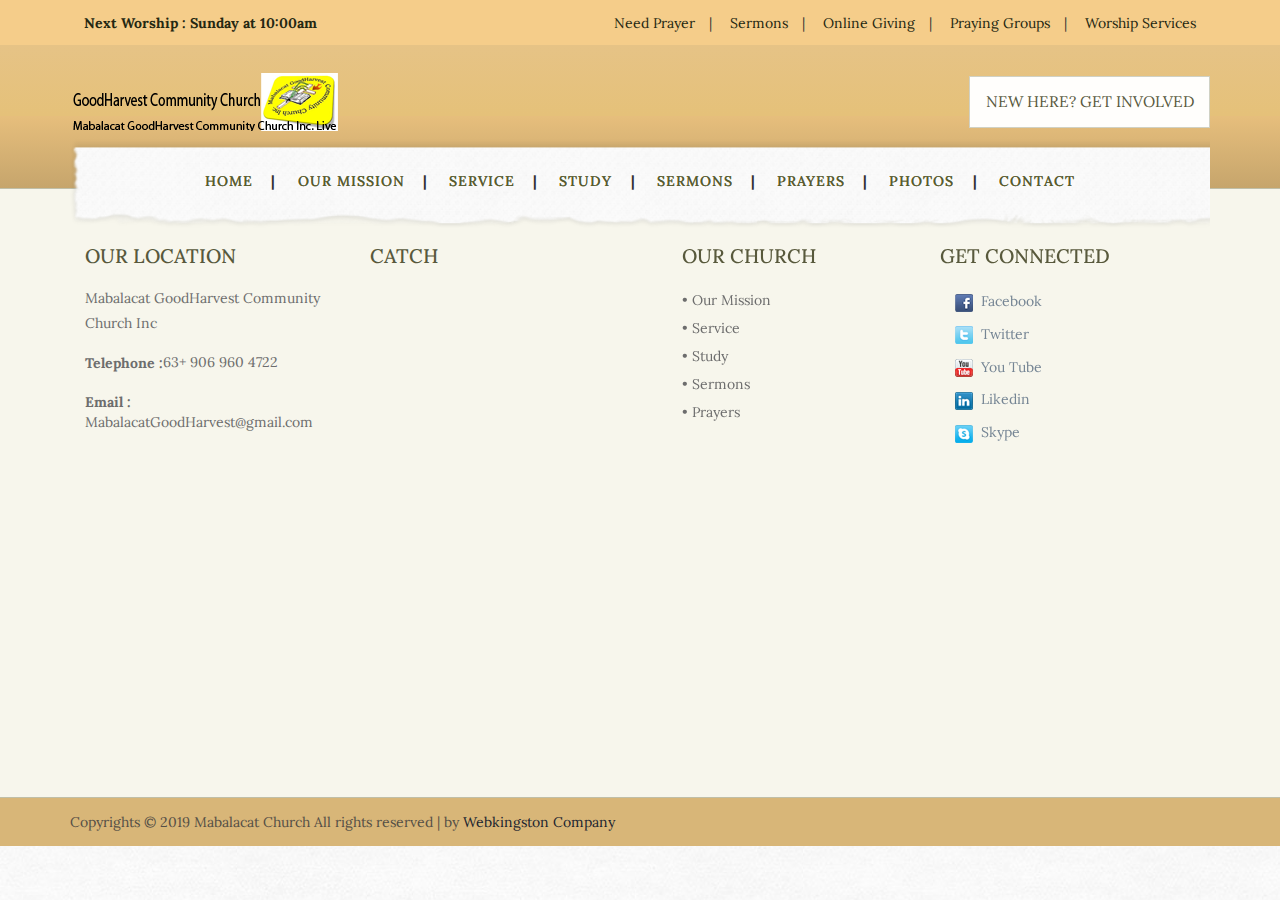
<file: register.html>
<!--
Author: W3layouts
Author URL: http://w3layouts.com
License: Creative Commons Attribution 3.0 Unported
License URL: http://creativecommons.org/licenses/by/3.0/
-->
<!DOCTYPE HTML>
<html>
<head>
<title>	Mabalacat GoodHarvest Community Church Inc</title>
<link href="css/bootstrap.css" rel="stylesheet" type="text/css" media="all">
<link href="css/style.css" rel="stylesheet" type="text/css" media="all" />
<meta name="viewport" content="width=device-width, initial-scale=1">
<meta http-equiv="Content-Type" content="text/html; charset=utf-8" />
<meta name="keywords" content="HolyChurch Responsive web template, Bootstrap Web Templates, Flat Web Templates, Andriod Compatible web template, 
Smartphone Compatible web template, free webdesigns for Nokia, Samsung, LG, SonyErricsson, Motorola web design" />
<script type="application/x-javascript"> addEventListener("load", function() { setTimeout(hideURLbar, 0); }, false); function hideURLbar(){ window.scrollTo(0,1); } </script>
<link href='http://fonts.googleapis.com/css?family=Lora:400,700' rel='stylesheet' type='text/css'>
<link rel="stylesheet" href="css/flexslider.css" type="text/css" media="screen" />
<script src="js/jquery.min.js"></script>
</head>
<body>
<!-- header -->
	<div class="header">
		<div class="header-top">
			<div class="container">
				<div class="head-left">
					<ul class="number">
						<li><span>Next Worship : Sunday at 10:00am</span></li>					
					</ul>
				</div>
				<div class="head-right">
					<ul class="number">
						<li><a href="#">Need Prayer </a></li>|
						<li><a href="#"> Sermons </a></li>|
						<li><a href="#">Online Giving </a></li>|
						<li><a href="#">Praying Groups</a></li>|
						<li><a href="#">Worship Services</a></li>
							<div class="clearfix"> </div>						
					</ul>
				</div>
					<div class="clearfix"> </div>
			</div>
		</div>
		<div class="header-bottom">
			<div class="container">
				<div class="logo">
					<a href="index.html"><img src="images/logo.png" class="img-responsive" alt="" /></a>
				</div>
				<div class="bottom-left">
					<a href="register.html">NEW HERE? GET INVOLVED</a>
				</div>
					<div class="clearfix"> </div>
			</div>
		</div>
				<div class="container">
				<div class="head-na">
					<div class="head-nav">
					<span class="menu"> </span>
						<ul class="cl-effect-15">
								<li><a href="index.html" data-hover="HOME">HOME</a></li><label>|</label>
								<li><a href="ourmission.html" data-hover="OUR MISSION">OUR MISSION</a></li><label>|</label>
								<li><a href="services.html" data-hover="SERVICE">SERVICE</a></li><label>|</label>
								<li><a href="study.html" data-hover="STUDY">STUDY</a></li><label>|</label>
								<li><a href="404.html" data-hover="SERMONS">SERMONS</a></li><label>|</label>
								<li><a href="prayer.html" data-hover="PRAYERS">PRAYERS</a></li><label>|</label>
								<li><a href="photos.html" data-hover="PHOTOS">PHOTOS</a></li><label>|</label>
								<li><a href="contact.html" data-hover="CONTACT">CONTACT</a></li>
									<div class="clearfix"> </div>
							</ul>
					</div>
					<!-- script-for-nav -->
					<script>
						$( "span.menu" ).click(function() {
						  $( ".head-nav ul" ).slideToggle(300, function() {
							// Animation complete.
						  });
						});
					</script>
				<!-- script-for-nav --> 
				</div>
				</div>
				
	</div>
	
</div>			
				<!-- footer -->
	<div class="footer">
	<div class="container">
		<div class="col-md-3 loc">
			<h3>Our Location</h3>
			<p>Mabalacat GoodHarvest Community Church Inc</p>
			<p><span>Telephone :</span>63+ 906 960 4722</p>
			<span>Email : </span><a href="123arhiel@gmail.com">MabalacatGoodHarvest@gmail.com</a>
		</div>
		<div class="col-md-3 ma">
		<h3>Catch</h3>
			<iframe src="https://maps.google.com/maps?q=Mabalacat%20GoodHarvest%20Community%20Church%20Inc&t=k&z=13&ie=UTF8&iwloc=&output=embed" width="450%" height="450" frameborder="0" style="border:0"></iframe>
		</div>
		<div class="col-md-3 or">
			<h3>Our Church</h3>
			<li><a href="ourmission.html">• Our Mission</a></li>
			<li><a href="services.html">• Service</a></li>
			<li><a href="study.html">• Study</a></li>
			<li><a href="404.html">• Sermons</a></li>
			<li><a href="prayer.html">• Prayers</a></li>
		</div>
		<div class="col-md-3 con">
			<h3>Get Connected</h3>
			<ul class="social">
						<li><a href="https://www.facebook.com/mgccconnect.org/?epa=SEARCH_BOX"><i class="fb"> </i>Facebook</a></li>
						<li><a href="#"><i class="twt"> </i>Twitter</a></li>
						<li><a href="https://www.youtube.com/channel/UCX4L8d_4kjiOerJ6hKLNhVw"><i class="yout"> </i>You Tube</a></li>
						<li><a href="#"><i class="lik"> </i>Likedin</a></li>
						<li><a href="#"><i class="skyp"> </i>Skype</a></li>						
							<div class="clearfix"> </div>						
					</ul>
		</div>
		<div class="clearfix"> </div>
	</div>
	</div>
	<div class="footer-bottom">
	<div class="container">
		<p>Copyrights © 2019 Mabalacat Church All rights reserved | by <a href="http://www.webkingston.tk">Webkingston Company</a></p>
	</div>
	</div>
	
	<!-- footer -->
</body>
</html>
</file>
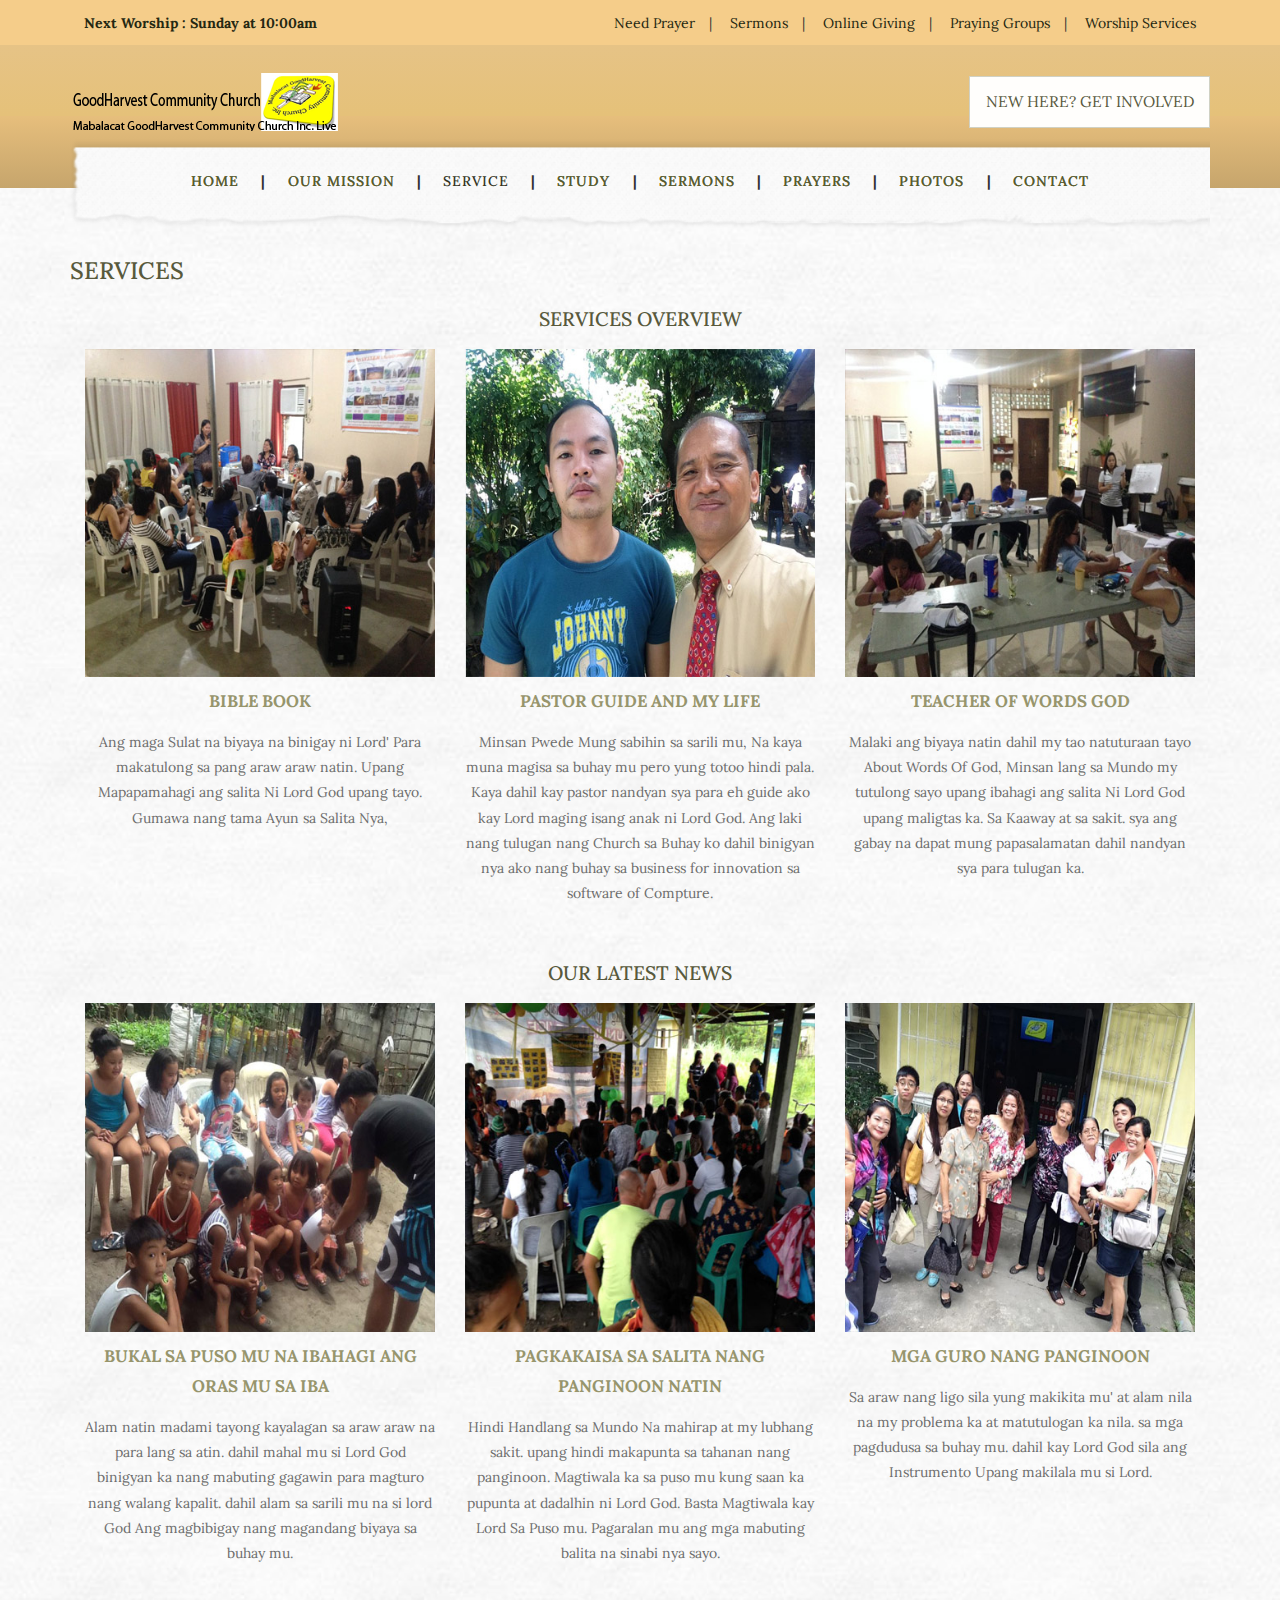
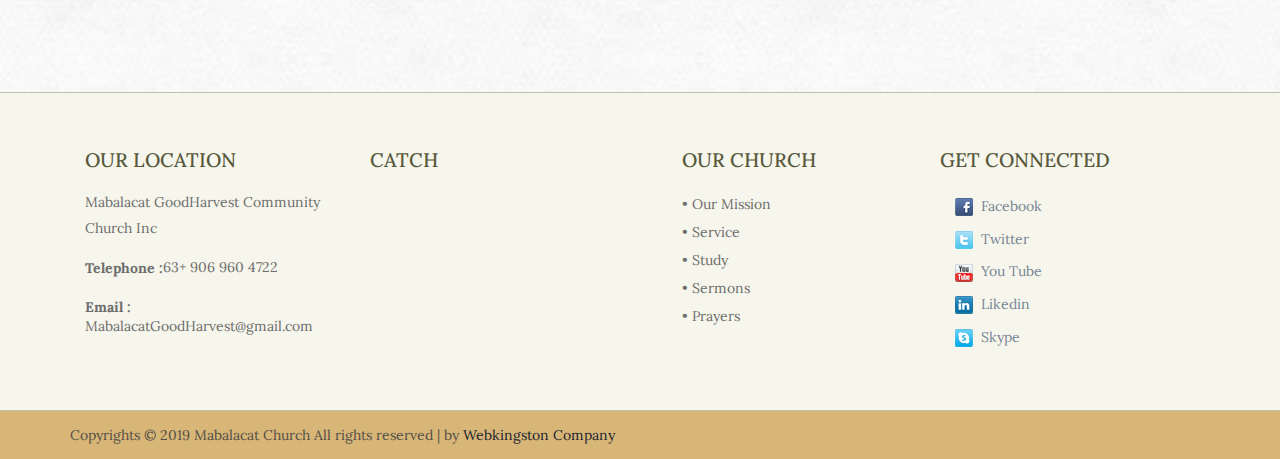
<file: services.html>
<!--
Author: W3layouts
Author URL: http://w3layouts.com
License: Creative Commons Attribution 3.0 Unported
License URL: http://creativecommons.org/licenses/by/3.0/
-->
<!DOCTYPE HTML>
<html>
<head>
<title>	Mabalacat GoodHarvest Community Church Inc | Services</title>
<link href="css/bootstrap.css" rel="stylesheet" type="text/css" media="all">
<link href="css/style.css" rel="stylesheet" type="text/css" media="all" />
<meta name="viewport" content="width=device-width, initial-scale=1">
<meta http-equiv="Content-Type" content="text/html; charset=utf-8" />
<meta name="keywords" content="HolyChurch Responsive web template, Bootstrap Web Templates, Flat Web Templates, Andriod Compatible web template, 
Smartphone Compatible web template, free webdesigns for Nokia, Samsung, LG, SonyErricsson, Motorola web design" />
<script type="application/x-javascript"> addEventListener("load", function() { setTimeout(hideURLbar, 0); }, false); function hideURLbar(){ window.scrollTo(0,1); } </script>
<link href='http://fonts.googleapis.com/css?family=Lora:400,700' rel='stylesheet' type='text/css'>
<link rel="stylesheet" href="css/flexslider.css" type="text/css" media="screen" />
<script src="js/jquery.min.js"></script>
</head>
<body>
<!-- header -->
	<div class="header">
		<div class="header-top">
			<div class="container">
				<div class="head-left">
					<ul class="number">
						<li><span>Next Worship : Sunday at 10:00am</span></li>					
					</ul>
				</div>
				<div class="head-right">
					<ul class="number">
						<li><a href="#">Need Prayer </a></li>|
						<li><a href="#"> Sermons </a></li>|
						<li><a href="#">Online Giving </a></li>|
						<li><a href="#">Praying Groups</a></li>|
						<li><a href="#">Worship Services</a></li>
							<div class="clearfix"> </div>						
					</ul>
				</div>
					<div class="clearfix"> </div>
			</div>
		</div>
		<div class="header-bottom">
			<div class="container">
				<div class="logo">
					<a href="index.html"><img src="images/logo.png" class="img-responsive" alt="" /></a>
				</div>
				<div class="bottom-left">
					<a href="register.html">NEW HERE? GET INVOLVED</a>
				</div>
					<div class="clearfix"> </div>
			</div>
		</div>
						
				<div class="container">
				<div class="head-na">
					<div class="head-nav">
					<span class="menu"> </span>
						<ul class="cl-effect-15">
								<li><a href="index.html" data-hover="HOME">HOME</a></li> <label>|</label>
								<li><a href="ourmission.html" data-hover="OUR MISSION">OUR MISSION</a></li> <label>|</label>
								<li class="active"><a href="services.html">SERVICE</a></li> <label>|</label>
								<li><a href="study.html" data-hover="STUDY">STUDY</a></li> <label>|</label>
								<li><a href="404.html" data-hover="SERMONS">SERMONS</a></li> <label>|</label>
								<li><a href="prayer.html" data-hover="PRAYERS">PRAYERS</a></li> <label>|</label>
								<li><a href="photos.html" data-hover="PHOTOS">PHOTOS</a></li> <label>|</label>
								<li><a href="contact.html" data-hover="CONTACT">CONTACT</a></li>
									<div class="clearfix"> </div>
							</ul>
					</div>
					<!-- script-for-nav -->
					<script>
						$( "span.menu" ).click(function() {
						  $( ".head-nav ul" ).slideToggle(300, function() {
							// Animation complete.
						  });
						});
					</script>
				<!-- script-for-nav --> 
				</div>
				</div>
				
	</div>
	<!-- header -->
	<!-- services -->
	<div class="service">
	<div class="container">
		<h2>services</h2>
			<div class="content text-center">
<div class="services_overview">
       		<h3>Services Overview</h3>
       		<div class="col-md-4 service_grid">
			<div class="view view-tenth">
							  <a href="single.html">
							   <div class="inner_content clearfix">
								<div class="product_image">
									<img src="images/3.jpg" class="img-responsive" alt=""/>
									<div class="mask" >
									<h4>Prayer Meeting</h4>
										<p>Malaki ang tulong nang Prayer Meeting para
										sa ating lahat upang malaman nating yung mga problema nating upang magusapan at. Ipag Pray
									ang bawat isa' At magpapasalamat tayo sa biyaya na binigay ni Lord God.</p>
										<h5>Continue reading...</h5>

									</div>
									</div>
								 </div>
								</a> 
						   </div>
       			<h4>Bible Book</h4>
       			<p>Ang maga Sulat na biyaya na binigay ni Lord' Para
       			makatulong sa pang araw araw natin. Upang Mapapamahagi ang 
       		salita Ni Lord God upang tayo. Gumawa nang tama Ayun sa Salita Nya,</p>
       		  
       		</div>
       		<div class="col-md-4 service_grid">
				<div class="view view-tenth">
							  <a href="single.html">
							   <div class="inner_content clearfix">
								<div class="product_image">
									<img src="images/12.jpg" class="img-responsive" alt=""/>
									<div class="mask" >
									<h4>Part Of Pastor Church</h4>
										<p>Being Part Of Churh you most Prayer All of your Church brother and Sister and All of them. 
										Bakit dahil kay pastor natoto Ako' gumawa nang
									mabuti araw araw. at maging malapit kay God hindi madali madaming Pagsubok sa buhay. Pero kinaya ko. dahil nagtiwala ako kay Lord God. Sa mga Salita Nya</p>
										<h5>Continue reading...</h5>

									</div>
									</div>
								 </div>
								</a> 
						   </div>
       			<h4>Pastor Guide and My Life</h4>
       			<p>Minsan Pwede Mung sabihin sa sarili mu, Na kaya muna magisa
       			sa buhay mu pero yung totoo hindi pala. Kaya dahil kay pastor nandyan sya
       		para eh guide ako kay Lord maging isang anak ni Lord God. Ang laki nang tulugan nang Church sa Buhay ko dahil binigyan nya ako nang buhay sa business for innovation sa software of Compture.</p>
       		    
       		</div>
       		<div class="col-md-4 service_grid span_55">
				<div class="view view-tenth">
							  <a href="single.html">
							   <div class="inner_content clearfix">
								<div class="product_image">
									<img src="images/4.jpg" class="img-responsive" alt=""/>
									<div class="mask" >
									<h4>Sunday School</h4>
										<p>Alam naman natin ang Sunday para sa pagpapahinga'
										pero sabi ni Lord Mag Aral kayo upang hindi kayo maligaw sa buhay nyo. at gagabayan kayo nang mga salita ko. Ang pagaaral nang salita Ni Lord God ay isang protection mu sa buhay mu. At sa araw na pupunta ka kay Lord God' Alam mu yung mga sasabihin mu sa kan nya.</p>
										<h5>Continue reading...</h5>

									</div>
									</div>
								 </div>
								</a> 
						   </div>
       			<h4>Teacher Of Words God</h4>
       			<p>Malaki ang biyaya natin dahil my tao natuturaan tayo About Words Of God,
       			Minsan lang sa Mundo my tutulong sayo upang ibahagi ang salita Ni Lord God upang maligtas ka. Sa Kaaway at sa sakit. sya ang gabay na dapat mung papasalamatan dahil nandyan sya para tulugan ka.</p>
     
       		</div>
			<div class="clearfix"></div>
       </div> 	
	   <div class="latest-news">
				<div class="row">
					<header>
						<h3>Our latest news</h3>
					</header>
				</div>
					<div class="col-md-4 grid_7">
						<div class="element">
							<div class="view view-tenth">
							  <a href="single.html">
							   <div class="inner_content clearfix">
								<div class="product_image">
									<img src="images/5.jpg" class="img-responsive" alt=""/>
									<div class="mask" >
									<h4>Kabataan Tulugan Natin</h4>
										<p>My Isang Mabait na tao' na handa magturo sa mga bata nato Upang malaman ang salita  nang Panginoon Natin. Lord God handa ako ibahagi ang salita mu sa mga bata nato. at yun ang Propose nang salita mu na ibahagi sa iba at gumawa nang mabuti sa mga bata na mahal mu. na handa mung gabayan sa araw araw na buhay nila. </p>
										<h5>Continue reading...</h5>

									</div>
									</div>
								 </div>
								</a> 
						   </div>
							<h4>Bukal Sa Puso Mu Na Ibahagi Ang Oras Mu Sa iba</h4>
							<p>Alam natin madami tayong kayalagan sa araw araw na para lang sa atin. dahil mahal mu si Lord God binigyan ka nang mabuting gagawin para magturo nang walang kapalit. dahil alam sa sarili mu na si lord God Ang magbibigay nang magandang biyaya sa buhay mu.</p>
						</div>
					</div>
					<div class="col-md-4 grid_7">
						<div class="element">
							<div class="view view-tenth">
							  <a href="single.html">
							   <div class="inner_content clearfix">
								<div class="product_image">
									<img src="images/7.jpg" class="img-responsive" alt=""/>
									<div class="mask" >
									<h4>Mabalacat Goodharvest Church Mission</h4>
										<p>My Mga Kababayan tayo handa Marinig Ang salita Ni Lord God' dahil kay Pastor Nabiyayaan Ang mga tao nato Upang Makilala ang Panginoon natin Na sya ang nagbiyan nang buhay nawalang hangan.</p>
										<h5>Continue reading...</h5>

									</div>
									</div>
								 </div>
								</a> 
						   </div>
							<h4>Pagkakaisa Sa Salita Nang Panginoon Natin</h4>
							<p>Hindi Handlang sa Mundo Na mahirap at my lubhang sakit. upang hindi makapunta sa tahanan nang panginoon. Magtiwala ka sa puso mu kung saan ka pupunta at dadalhin ni Lord God. Basta Magtiwala kay Lord Sa Puso mu. Pagaralan mu ang mga mabuting balita na sinabi nya sayo. </p>
						</div>
					</div>
					<div class="col-md-4 grid_7">
						<div class="element">
							<div class="view view-tenth">
							  <a href="single.html">
							   <div class="inner_content clearfix">
								<div class="product_image">
									<img src="images/9.jpg" class="img-responsive" alt=""/>
									<div class="mask" >
									<h4>Alagad Nang panginoon</h4>
										<p>Lahat tayo My Sininisusod sa buhay natin upang maging magada ang pamumuhay natin.. dahil sa kanila natutunan ko magpatawad at gumawa nang tama sa kapwa natin tao. kung ano ang ginawa mu sa iba na tama/sila miss mu gagawa nang tama sa iba. </p>
										<h5>Continue reading...</h5>

									</div>
									</div>
								 </div>
								</a> 
						   </div>
							<h4>Mga guro nang Panginoon</h4>
							<p>Sa araw nang ligo sila yung makikita mu' at alam nila na my problema ka at matutulogan ka nila. sa mga pagdudusa sa buhay mu. dahil kay Lord God sila ang Instrumento Upang makilala mu si Lord. </p>
						</div>
					</div>
					<div class="clearfix"> </div>
			
		</div>
		</div>
</div>	

		</div>
	</div>
	<!-- services -->
	<!-- footer -->
	<div class="footer">
	<div class="container">
		<div class="col-md-3 loc">
			<h3>Our Location</h3>
			<p>Mabalacat GoodHarvest Community Church Inc</p>
			<p><span>Telephone :</span>63+ 906 960 4722</p>
			<span>Email : </span><a href="123arhiel@gmail.com">MabalacatGoodHarvest@gmail.com</a>
		</div>
		<div class="col-md-3 ma">
		<h3>Catch</h3>
			<iframe src="https://www.google.com/maps/embed?pb=!1m18!1m12!1m3!1d12947831.742778081!2d-95.665!3d37.599999999999994!2m3!1f0!2f0!3f0!3m2!1i1024!2i768!4f13.1!3m3!1m2!1s0x54eab584e432360b%3A0x1c3bb99243deb742!2sUnited+States!5e0!3m2!1sen!2sin!4v1427784587281" width="100%" height="150" frameborder="0" style="border:0"></iframe>
		</div>
		<div class="col-md-3 or">
			<h3>Our Church</h3>
			<li><a href="ourmission.html">• Our Mission</a></li>
			<li><a href="services.html">• Service</a></li>
			<li><a href="study.html">• Study</a></li>
			<li><a href="404.html">• Sermons</a></li>
			<li><a href="prayer.html">• Prayers</a></li>
		</div>
		<div class="col-md-3 con">
			<h3>Get Connected</h3>
			<ul class="social">
						<li><a href="https://www.facebook.com/mgccconnect.org/?epa=SEARCH_BOX"><i class="fb"> </i>Facebook</a></li>
						<li><a href="#"><i class="twt"> </i>Twitter</a></li>
						<li><a href="https://www.youtube.com/channel/UCX4L8d_4kjiOerJ6hKLNhVw"><i class="yout"> </i>You Tube</a></li>
						<li><a href="#"><i class="lik"> </i>Likedin</a></li>
						<li><a href="#"><i class="skyp"> </i>Skype</a></li>						
							<div class="clearfix"> </div>						
					</ul>
		</div>
		<div class="clearfix"> </div>
	</div>
	</div>
	<div class="footer-bottom">
	<div class="container">
		<p>Copyrights © 2019 Mabalacat Church All rights reserved | by <a href="http://www.webkingston.tk">Webkingston Company</a></p>
	</div>
	</div>
	</div>
	
	<!-- footer -->
</body>
</html>
</file>
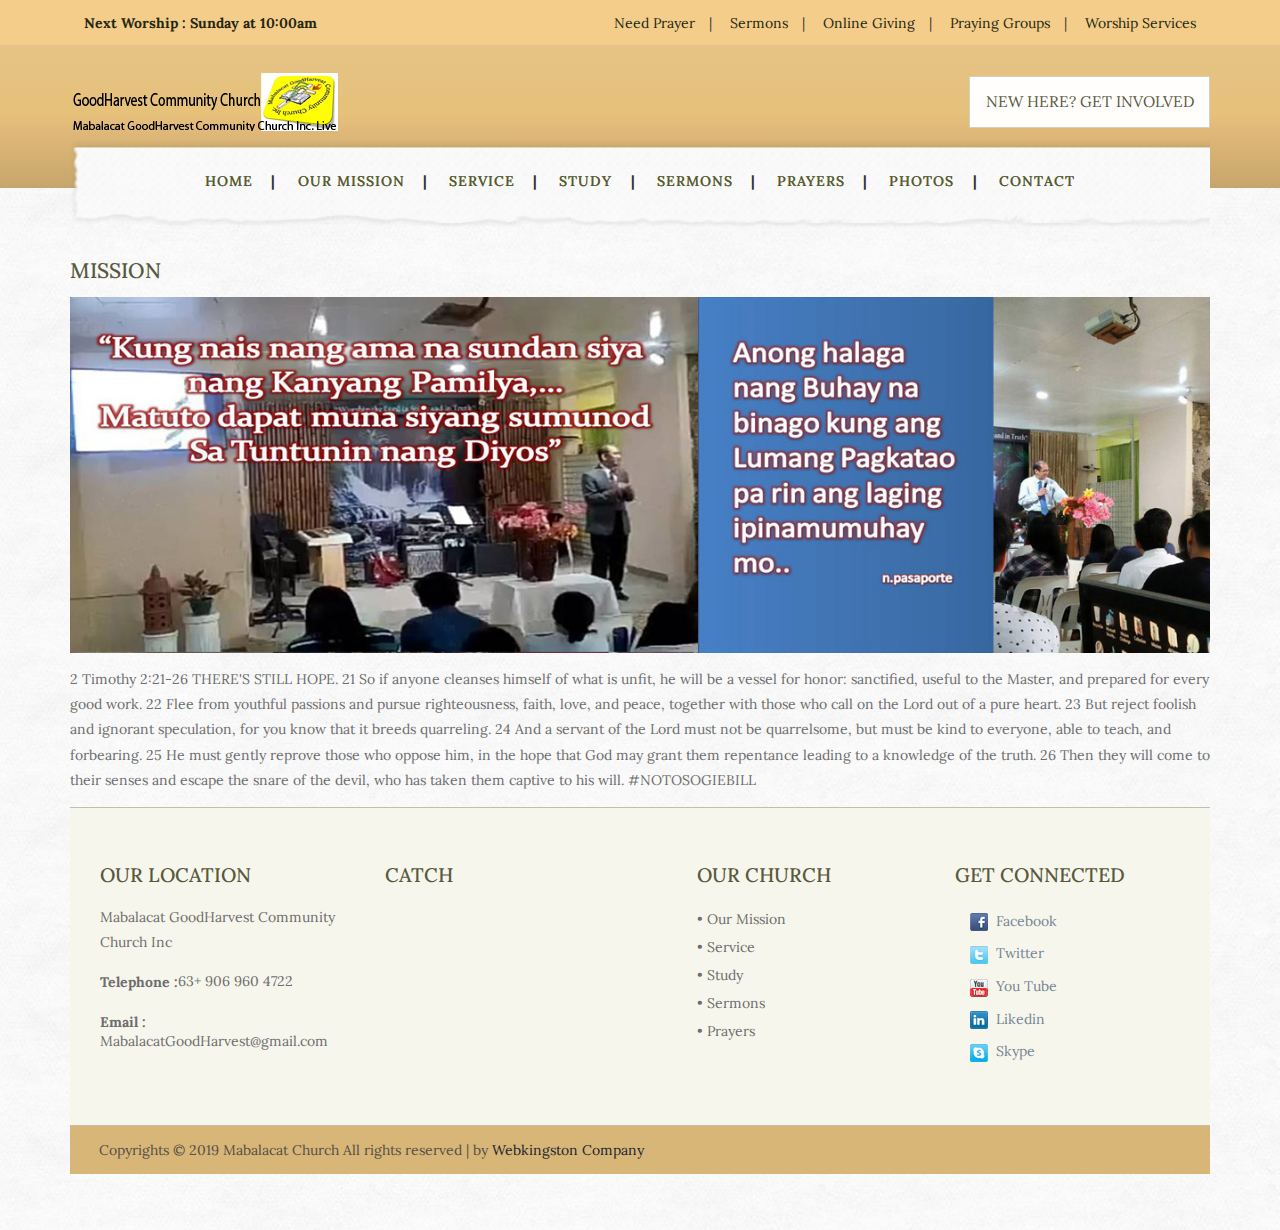
<file: single.html>
<!--
Author: W3layouts
Author URL: http://w3layouts.com
License: Creative Commons Attribution 3.0 Unported
License URL: http://creativecommons.org/licenses/by/3.0/
-->
<!DOCTYPE HTML>
<html>
<head>
<title>	Holy Church a Religious Category Flat Bootstarp Responsive Website Template | single :: w3layouts</title>
<link href="css/bootstrap.css" rel="stylesheet" type="text/css" media="all">
<link href="css/style.css" rel="stylesheet" type="text/css" media="all" />
<meta name="viewport" content="width=device-width, initial-scale=1">
<meta http-equiv="Content-Type" content="text/html; charset=utf-8" />
<meta name="keywords" content="HolyChurch Responsive web template, Bootstrap Web Templates, Flat Web Templates, Andriod Compatible web template, 
Smartphone Compatible web template, free webdesigns for Nokia, Samsung, LG, SonyErricsson, Motorola web design" />
<script type="application/x-javascript"> addEventListener("load", function() { setTimeout(hideURLbar, 0); }, false); function hideURLbar(){ window.scrollTo(0,1); } </script>
<link href='http://fonts.googleapis.com/css?family=Lora:400,700' rel='stylesheet' type='text/css'>
<link rel="stylesheet" href="css/flexslider.css" type="text/css" media="screen" />
<script src="js/jquery.min.js"></script>
</head>
<body>
<!-- header -->
	<div class="header">
		<div class="header-top">
			<div class="container">
				<div class="head-left">
					<ul class="number">
						<li><span>Next Worship : Sunday at 10:00am</span></li>					
					</ul>
				</div>
				<div class="head-right">
					<ul class="number">
						<li><a href="#">Need Prayer </a></li>|
						<li><a href="#"> Sermons </a></li>|
						<li><a href="#">Online Giving </a></li>|
						<li><a href="#">Praying Groups</a></li>|
						<li><a href="#">Worship Services</a></li>
							<div class="clearfix"> </div>						
					</ul>
				</div>
					<div class="clearfix"> </div>
			</div>
		</div>
		<div class="header-bottom">
			<div class="container">
				<div class="logo">
					<a href="index.html"><img src="images/logo.png" class="img-responsive" alt="" /></a>
				</div>
				<div class="bottom-left">
					<a href="register.html">NEW HERE? GET INVOLVED</a>
				</div>
					<div class="clearfix"> </div>
			</div>
		</div>
						
				<div class="container">
				<div class="head-na">
					<div class="head-nav">
					<span class="menu"> </span>
						<ul class="cl-effect-15">
								<li><a href="index.html" data-hover="HOME">HOME</a></li><label>|</label>
								<li><a href="ourmission.html" data-hover="OUR MISSION">OUR MISSION</a></li><label>|</label>
								<li><a href="services.html" data-hover="SERVICE">SERVICE</a></li><label>|</label>
								<li><a href="study.html" data-hover="STUDY">STUDY</a></li><label>|</label>
								<li><a href="404.html" data-hover="SERMONS">SERMONS</a></li><label>|</label>
								<li><a href="prayer.html" data-hover="PRAYERS">PRAYERS</a></li><label>|</label>
								<li><a href="photos.html" data-hover="PHOTOS">PHOTOS</a></li><label>|</label>
								<li><a href="contact.html" data-hover="CONTACT">CONTACT</a></li>
									<div class="clearfix"> </div>
							</ul>
					</div>
					<!-- script-for-nav -->
					<script>
						$( "span.menu" ).click(function() {
						  $( ".head-nav ul" ).slideToggle(300, function() {
							// Animation complete.
						  });
						});
					</script>
				<!-- script-for-nav --> 
				</div>
				</div>
				
	</div>
	<!-- header -->
	<div class="container">
<div class="single-page-artical">
								<div class="artical-content">
									<h3>Mission</h3>
									<img class="img-responsive" src="images/14.jpg" title="banner1">
									<p>2 Timothy 2:21-26

                                     THERE'S STILL HOPE.

                                     21 So if anyone cleanses himself of what is unfit, he will be a vessel for honor: sanctified, useful to the Master, and prepared for every good work.

                                     22 Flee from youthful passions and pursue righteousness, faith, love, and peace, together with those who call on the Lord out of a pure heart.

                                     23 But reject foolish and ignorant speculation, for you know that it breeds quarreling. 24 And a servant of the Lord must not be quarrelsome, but must be kind to everyone, able to teach, and forbearing. 25 He must gently reprove those who oppose him, in the hope that God may grant them repentance leading to a knowledge of the truth. 26 Then they will come to their senses and escape the snare of the devil, who has taken them captive to his will.

                                     #NOTOSOGIEBILL</p>
								    </div>
								    
			
<!-- footer -->
	<div class="footer">
	<div class="container">
		<div class="col-md-3 loc">
			<h3>Our Location</h3>
			<p>Mabalacat GoodHarvest Community Church Inc</p>
			<p><span>Telephone :</span>63+ 906 960 4722</p>
			<span>Email : </span><a href="123arhiel@gmail.com">MabalacatGoodHarvest@gmail.com</a>
		</div>
		<div class="col-md-3 ma">
		<h3>Catch</h3>
			<iframe src="https://www.google.com/maps/embed?pb=!1m18!1m12!1m3!1d12947831.742778081!2d-95.665!3d37.599999999999994!2m3!1f0!2f0!3f0!3m2!1i1024!2i768!4f13.1!3m3!1m2!1s0x54eab584e432360b%3A0x1c3bb99243deb742!2sUnited+States!5e0!3m2!1sen!2sin!4v1427784587281" width="100%" height="150" frameborder="0" style="border:0"></iframe>
		</div>
		<div class="col-md-3 or">
			<h3>Our Church</h3>
			<li><a href="ourmission.html">• Our Mission</a></li>
			<li><a href="services.html">• Service</a></li>
			<li><a href="study.html">• Study</a></li>
			<li><a href="404.html">• Sermons</a></li>
			<li><a href="prayer.html">• Prayers</a></li>
		</div>
		<div class="col-md-3 con">
			<h3>Get Connected</h3>
			<ul class="social">
						<li><a href="https://www.facebook.com/mgccconnect.org/?epa=SEARCH_BOX"><i class="fb"> </i>Facebook</a></li>
						<li><a href="#"><i class="twt"> </i>Twitter</a></li>
						<li><a href="https://www.youtube.com/channel/UCX4L8d_4kjiOerJ6hKLNhVw"><i class="yout"> </i>You Tube</a></li>
						<li><a href="#"><i class="lik"> </i>Likedin</a></li>
						<li><a href="#"><i class="skyp"> </i>Skype</a></li>						
							<div class="clearfix"> </div>						
					</ul>
		</div>
		<div class="clearfix"> </div>
	</div>
	</div>
	<div class="footer-bottom">
	<div class="container">
		<p>Copyrights © 2019 Mabalacat Church All rights reserved | by <a href="http://www.webkingston.tk">Webkingston Company</a></p>
	</div>
	</div>
	
	<!-- footer -->
</body>
</html>
</file>
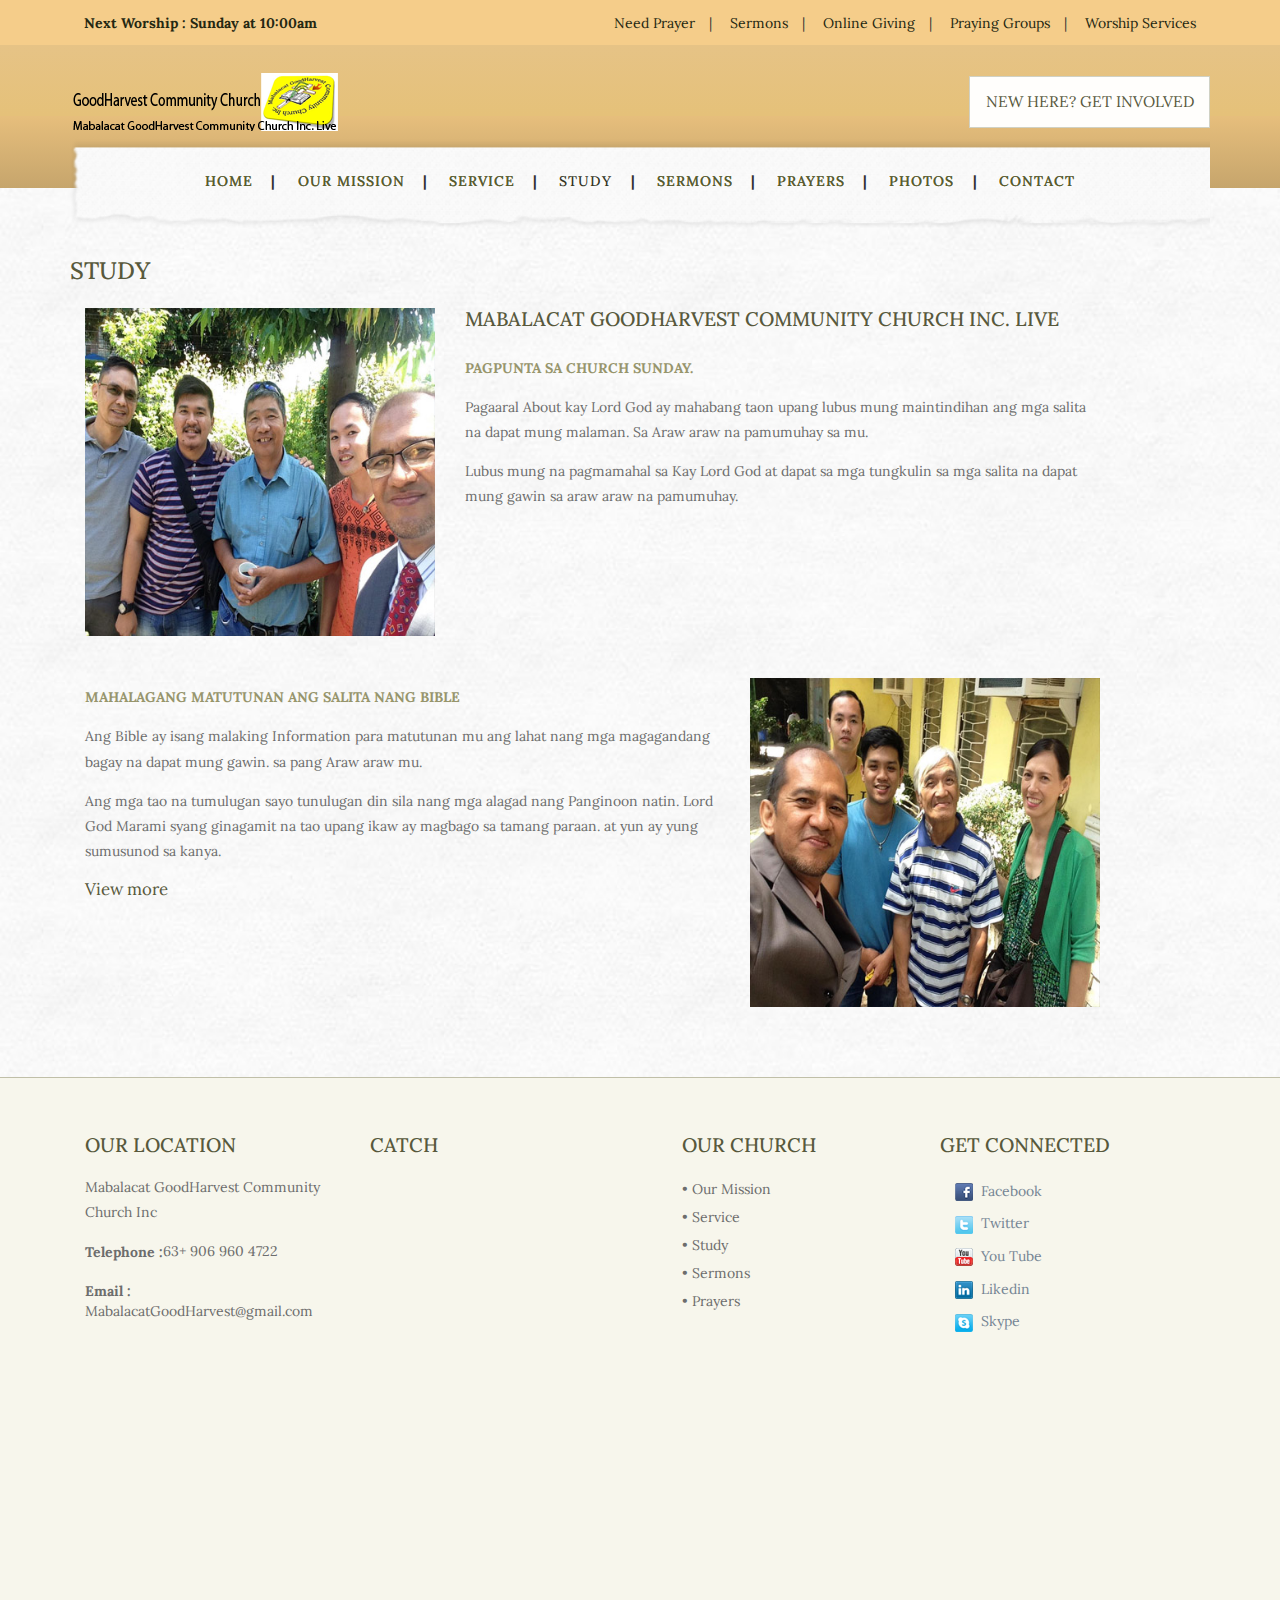
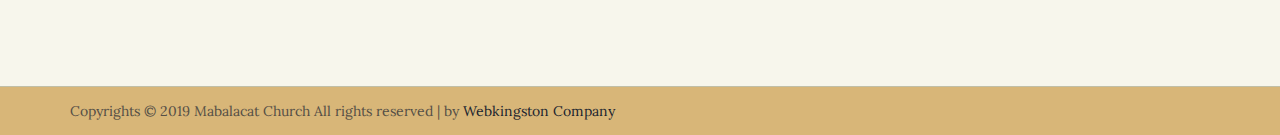
<file: study.html>
<!--
Author: W3layouts
Author URL: http://w3layouts.com
License: Creative Commons Attribution 3.0 Unported
License URL: http://creativecommons.org/licenses/by/3.0/
-->
<!DOCTYPE HTML>
<html>
<head>
<title>	Holy Church a Religious Category Flat Bootstarp Responsive Website Template | Study :: w3layouts</title>
<link href="css/bootstrap.css" rel="stylesheet" type="text/css" media="all">
<link href="css/style.css" rel="stylesheet" type="text/css" media="all" />
<meta name="viewport" content="width=device-width, initial-scale=1">
<meta http-equiv="Content-Type" content="text/html; charset=utf-8" />
<meta name="keywords" content="HolyChurch Responsive web template, Bootstrap Web Templates, Flat Web Templates, Andriod Compatible web template, 
Smartphone Compatible web template, free webdesigns for Nokia, Samsung, LG, SonyErricsson, Motorola web design" />
<script type="application/x-javascript"> addEventListener("load", function() { setTimeout(hideURLbar, 0); }, false); function hideURLbar(){ window.scrollTo(0,1); } </script>
<link href='http://fonts.googleapis.com/css?family=Lora:400,700' rel='stylesheet' type='text/css'>
<link rel="stylesheet" href="css/flexslider.css" type="text/css" media="screen" />
<script src="js/jquery.min.js"></script>
</head>
<body>
<!-- header -->
	<div class="header">
		<div class="header-top">
			<div class="container">
				<div class="head-left">
					<ul class="number">
						<li><span>Next Worship : Sunday at 10:00am</span></li>					
					</ul>
				</div>
				<div class="head-right">
					<ul class="number">
						<li><a href="#">Need Prayer </a></li>|
						<li><a href="#"> Sermons </a></li>|
						<li><a href="#">Online Giving </a></li>|
						<li><a href="#">Praying Groups</a></li>|
						<li><a href="#">Worship Services</a></li>
							<div class="clearfix"> </div>						
					</ul>
				</div>
					<div class="clearfix"> </div>
			</div>
		</div>
		<div class="header-bottom">
			<div class="container">
				<div class="logo">
					<a href="index.html"><img src="images/logo.png" class="img-responsive" alt="" /></a>
				</div>
				<div class="bottom-left">
					<a href="register.html">NEW HERE? GET INVOLVED</a>
				</div>
					<div class="clearfix"> </div>
			</div>
		</div>
						
				<div class="container">
				<div class="head-na">
					<div class="head-nav">
					<span class="menu"> </span>
						<ul class="cl-effect-15">
								<li><a href="index.html" data-hover="HOME">HOME</a></li><label>|</label>
								<li><a href="ourmission.html" data-hover="OUR MISSION">OUR MISSION</a></li><label>|</label>
								<li><a href="services.html" data-hover="SERVICE">SERVICE</a></li><label>|</label>
								<li class="active"><a href="study.html">STUDY</a></li><label>|</label>
								<li><a href="404.html" data-hover="SERMONS">SERMONS</a></li><label>|</label>
								<li><a href="prayer.html" data-hover="PRAYERS">PRAYERS</a></li><label>|</label>
								<li><a href="photos.html" data-hover="PHOTOS">PHOTOS</a></li><label>|</label>
								<li><a href="contact.html" data-hover="CONTACT">CONTACT</a></li>
									<div class="clearfix"> </div>
							</ul>
					</div>
					<!-- script-for-nav -->
					<script>
						$( "span.menu" ).click(function() {
						  $( ".head-nav ul" ).slideToggle(300, function() {
							// Animation complete.
						  });
						});
					</script>
				<!-- script-for-nav --> 
				</div>
				</div>
				
	</div>
	<!-- header -->
	<!-- study -->
	<div class="study">
		<div class="container">
			<h2>study</h2>
				<div class="study-top">
					<div class="col-md-4 study-left">
						<img src="images/2.jpg" class="img-responsive" alt="" />
					</div>
					<div class="col-md-7 study-right">
						<h3>Mabalacat GoodHarvest Community Church Inc. Live</h3>
						<h6>Pagpunta sa Church Sunday.</h6>
						<p>Pagaaral About kay Lord God ay mahabang taon upang lubus mung maintindihan ang mga salita na dapat mung malaman. Sa Araw araw na pamumuhay sa mu. </p>
						<p>Lubus mung na pagmamahal sa Kay Lord God at dapat sa mga tungkulin sa  mga salita na dapat mung gawin sa araw araw na pamumuhay.</p>
					</div>
					<div class="clearfix"> </div>
				</div>
				<div class="study-bottom">
					<div class="col-md-7 study-right">
						<h6>Mahalagang Matutunan Ang salita Nang Bible</h6>
						<p>Ang Bible ay isang malaking Information para matutunan mu ang lahat nang mga magagandang bagay na dapat mung gawin. sa pang Araw araw mu. </p>
						<p>Ang mga tao na tumulugan sayo tunulugan din sila nang mga alagad nang Panginoon natin. Lord God Marami syang ginagamit na tao upang ikaw ay magbago sa tamang paraan. at yun ay yung sumusunod sa kanya.</p>
						<a href="single.html" class="vie">View more</a>
					</div>
					<div class="col-md-4 study-left">
						<img src="images/11.jpg" class="img-responsive" alt="" />
					</div>
					<div class="clearfix"> </div>
				</div>
		</div>
	</div>
	<!-- study -->
				
	<!-- footer -->
	<div class="footer">
	<div class="container">
		<div class="col-md-3 loc">
			<h3>Our Location</h3>
			<p>Mabalacat GoodHarvest Community Church Inc</p>
			<p><span>Telephone :</span>63+ 906 960 4722</p>
			<span>Email : </span><a href="123arhiel@gmail.com">MabalacatGoodHarvest@gmail.com</a>
		</div>
		<div class="col-md-3 ma">
		<h3>Catch</h3>
			<iframe src="https://maps.google.com/maps?q=Mabalacat%20GoodHarvest%20Community%20Church%20Inc&t=k&z=13&ie=UTF8&iwloc=&output=embed" width="450%" height="450" frameborder="0" style="border:0"></iframe>
		</div>
		<div class="col-md-3 or">
			<h3>Our Church</h3>
			<li><a href="ourmission.html">• Our Mission</a></li>
			<li><a href="services.html">• Service</a></li>
			<li><a href="study.html">• Study</a></li>
			<li><a href="404.html">• Sermons</a></li>
			<li><a href="prayer.html">• Prayers</a></li>
		</div>
		<div class="col-md-3 con">
			<h3>Get Connected</h3>
			<ul class="social">
						<li><a href="https://www.facebook.com/mgccconnect.org/?epa=SEARCH_BOX"><i class="fb"> </i>Facebook</a></li>
						<li><a href="#"><i class="twt"> </i>Twitter</a></li>
						<li><a href="https://www.youtube.com/channel/UCX4L8d_4kjiOerJ6hKLNhVw"><i class="yout"> </i>You Tube</a></li>
						<li><a href="#"><i class="lik"> </i>Likedin</a></li>
						<li><a href="#"><i class="skyp"> </i>Skype</a></li>						
							<div class="clearfix"> </div>						
					</ul>
		</div>
		<div class="clearfix"> </div>
	</div>
	</div>
	<div class="footer-bottom">
	<div class="container">
		<p>Copyrights © 2019 Mabalacat Church All rights reserved | by <a href="http://www.webkingston.tk">Webkingston Company</a></p>
	</div>
	</div>
	</div>
	
	<!-- footer -->
</body>
</html>
</file>
<file: css/style.css>
/*Author: W3layouts
Author URL: http://w3layouts.com
License: Creative Commons Attribution 3.0 Unported
License URL: http://creativecommons.org/licenses/by/3.0/
--*/
h4, h5, h6,
h1, h2, h3 {margin-top: 0;}
ul, ol {margin: 0;}
p {margin: 0;}
html,body{
	font-family: 'Lora', serif;
	background: url(../images/bac.jpg) no-repeat;
	background-size: cover;
	-webkit-background-size: cover;
	-moz-background-size: cover;
	-o-background-size: cover;
	-ms-background-size: cover;
}
body a{
    transition:0.5s all;
	-webkit-transition:0.5s all;
	-moz-transition:0.5s all;
	-o-transition:0.5s all;
	-ms-transition:0.5s all;
}
.header-top {
  background: #f5cd8a;
  padding: 0.5em 0;
}
.head-left {
	float: left;
}
.head-right {
  float: right;
}
ul.number {
	padding: 0em;
}
ul.number li {
	list-style: none;
	display: inline-block;
	margin: 0 1em;
}
ul.number li a, ul.number li span {
  color: #242711;
  padding: 0.4em 0;
  display: block;
  font-size: 1em;
}
ul.number li a:hover{
	color:#9A9D6B;
}
.header-bottom {
	padding: 2em 0 4em;
	background: rgb(230,195,134); /* Old browsers */
background: -moz-linear-gradient(top,  rgba(230,195,134,1) 0%, rgba(229,193,121,1) 50%, rgba(230,190,124,1) 50%, rgba(198,165,108,1) 100%); /* FF3.6+ */
background: -webkit-gradient(linear, left top, left bottom, color-stop(0%,rgba(230,195,134,1)), color-stop(50%,rgba(229,193,121,1)), color-stop(50%,rgba(230,190,124,1)), color-stop(100%,rgba(198,165,108,1))); /* Chrome,Safari4+ */
background: -webkit-linear-gradient(top,  rgba(230,195,134,1) 0%,rgba(229,193,121,1) 50%,rgba(230,190,124,1) 50%,rgba(198,165,108,1) 100%); /* Chrome10+,Safari5.1+ */
background: -o-linear-gradient(top,  rgba(230,195,134,1) 0%,rgba(229,193,121,1) 50%,rgba(230,190,124,1) 50%,rgba(198,165,108,1) 100%); /* Opera 11.10+ */
background: -ms-linear-gradient(top,  rgba(230,195,134,1) 0%,rgba(229,193,121,1) 50%,rgba(230,190,124,1) 50%,rgba(198,165,108,1) 100%); /* IE10+ */
background: linear-gradient(to bottom,  rgba(230,195,134,1) 0%,rgba(229,193,121,1) 50%,rgba(230,190,124,1) 50%,rgba(198,165,108,1) 100%); /* W3C */
filter: progid:DXImageTransform.Microsoft.gradient( startColorstr='#e6c386', endColorstr='#c6a56c',GradientType=0 ); /* IE6-9 */
}
.bottom-left {
  float: right;
}
.bottom-left a {
  padding: 1em;
  border: 1px solid #D0D1C4;
  font-size: 1.1em;
  text-decoration: none;
  color: #58593c;
  background: #fffefc;
}
.bottom-left a:hover{
	background: #58593c;
	color:#fff;
}
.bottom-left {
  float: right;
  margin: 1.3em 0;
}
.logo {
	float:left;
}
.logo a {
	display: block;
}
.head-nav ul li{
	display: inline-block;
}
.head-nav ul li a{
	position: relative;
	display: inline-block;
	outline: none;
	color: #575a2e;
	text-decoration: none;
	text-transform: uppercase;
	letter-spacing: 1px;
	font-weight: 500;
	text-shadow: 0 0 1px rgba(255,255,255,0.3);
	font-size: 1em;
	padding: 0.8em 1.3em;
}
.head-nav a:hover,
.head-nav a:focus {
	outline: none;
}
.head-nav ul{
	padding:0;
	margin: 1.5em 0;
}
*,
*:after,
*::before {
    -webkit-box-sizing: border-box;
    -moz-box-sizing: border-box;
    box-sizing: border-box;
}
.head-nav ul li {
	display: inline-block;
	outline: none;
	text-decoration: none;
	text-transform: uppercase;
	letter-spacing: 1px;
	font-weight: 400;
}
.head-nav ul li a:hover,.head-nav ul li.active a{
	color:#333423;
}
ul a:hover,
ul a:focus {
	outline: none;
	color: #333423;
	text-decoration: none;
}
.cl-effect-15 a::before {
	color: #575a2e;
	content: attr(data-hover);
	position: absolute;
	-webkit-transition: -webkit-transform 0.3s, opacity 0.3s;
	-moz-transition: -moz-transform 0.3s, opacity 0.3s;
	transition: transform 0.3s, opacity 0.3s;
}

.cl-effect-15 a:hover::before,
.cl-effect-15 a:focus::before {
	-webkit-transform: scale(0.9);
	-moz-transform: scale(0.9);
	transform: scale(0.9);
	opacity: 0;
}
.head-nav {
	background: url(../images/nav.png) no-repeat;
	background-size: cover;
	-webkit-background-size: cover;
	-moz-background-size: cover;
	-o-background-size: cover;
	-ms-background-size: cover;
	width:100%;
	min-height: 89px;
}
.head-na{
position:relative;
}
.head-nav {
  position: absolute;
  top: -3.5em;
  left: 0em;
  text-align: center;
}
.confess-top {
  margin: 5em 0 0;
  background:#f3f0ea;
    padding: 2em 1em;
	box-shadow:0px 0px 2px 0px;
}
a.more {
  text-decoration: none;
  font-size: 1.2em;
  color: #58593c;
  padding: 0.5em 2em;
  font-weight: 400;
  text-transform:uppercase;
  background: #fffefd;
  float: right;
  box-shadow:1px 0px 2px 0px;
}
a.more:hover{
	background:#58593c;
	color:#fff;
}
.confess-right p{
font-size:1em;
color:#6d6d6d;
line-height:1.8em;
margin:1em  0;
}
.confess-right h2{
font-size:1.5em;
color:#58593c;
margin:0;
text-transform:uppercase;
}
.confess-right {
  padding: 2em 1em;
}
.rooted h3 {
  font-size: 1.5em;
  text-transform: uppercase;
  margin: 0;
  color: #58593c;
}
.rooted p {
  color: #6d6d6d;
  font-size: 1em;
  margin: 1em 0;
  line-height: 1.8em;
}
.rooted h6 {
  color: #97956c;
  font-size: 0.875em;
  text-transform: uppercase;
  padding: 0.5em 0;
  margin: 0;
}
.rooted {
  margin: 5em 0;
}
.grndd {
  padding: 0 0 3em;
}
.worsh {
  padding: 3em 0 0;
  border-top: 1px solid #e8e8e8;
}
.recent{
  background:#f3f0ea;
    padding: 2em 3em;
	box-shadow:0px 0px 2px 0px;
	margin-bottom:1em;
}
/*-- flexisel --*/
#flexiselDemo1, #flexiselDemo2, #flexiselDemo3 {
	display: none;
}
.nbs-flexisel-container {
	position: relative;
	max-width: 100%;
}
.nbs-flexisel-ul {
	position: relative;
	width: 9999px;
	margin: 0px;
	padding: 0px;
	list-style-type: none;
	text-align: center;
}
.nbs-flexisel-inner {
	overflow: hidden;
	margin: 0 auto;
}
.nbs-flexisel-item {
	float: left;
	margin:0px;
	padding:0px;
	cursor: pointer;
	position: relative;
	line-height: 0px;
}
.nbs-flexisel-item > img {
	cursor: pointer;
	positon: relative;
	margin-top:10px;
	margin-bottom: 10px;
	max-width:250px;
	max-height:250px;
	border-radius:3px;
	-webkit-border-radius:3px;
	-moz-border-radius:3px;
	-o-border-radius:3px;
}
.nbs-flexisel-item p{
	padding:10px;
}
.nbs-flexisel-item p a{
	color:#000;
	font-size:1.2em;
}
.nbs-flexisel-item p a:hover{
	color:#6CC372;
}
.nbs-flexisel-nav-left, .nbs-flexisel-nav-right {
	width: 18px;
	height: 22px;
	position: absolute;
	cursor: pointer;
	z-index: 100;
}
.nbs-flexisel-nav-left {
	left:-1.5em;
	background: url(../images/img-sprite.png) no-repeat -356px -30px;
}
.nbs-flexisel-nav-right {
	right:-1.5em;
	background: url(../images/img-sprite.png) no-repeat -392px -30px;
}
.team1 {
margin: 0 0.5em;
position: relative;
}
.team1 p {
color: #34495e;
font-size: 2em;
font-weight: 300;
margin: 0;
position: absolute;
top: 4em;
left: 1.5em;
}
/*-- flexisel --*/
ul.social li {
  list-style: none;
  display:block;
  margin: 0 1em;
}
ul.social {
  padding: 0em;
}
ul.social li a, ul.social li span {
  color: #758594;
  padding: 0.4em 0;
  display: block;
  font-size: 1em;
}
i.fb {
  width: 20px;
  height: 20px;
  display: inline-block;
  background: url(../images/img-sprite.png) no-repeat -438px -6px;
  vertical-align: middle;
  margin-right: 0.5em;
}
i.twt {
  width: 20px;
  height: 20px;
  display: inline-block;
  background: url(../images/img-sprite.png) no-repeat -438px -34px;
  vertical-align: middle;
  margin-right: 0.5em;
}
i.yout {
  width: 20px;
  height: 20px;
  display: inline-block;
  background: url(../images/img-sprite.png) no-repeat -438px -63px;
  vertical-align: middle;
  margin-right: 0.5em;
}
i.lik {
  width: 20px;
  height: 20px;
  display: inline-block;
  background: url(../images/img-sprite.png) no-repeat -438px -92px;
  vertical-align: middle;
  margin-right: 0.5em;
}
i.skyp {
   width: 20px;
  height: 20px;
  display: inline-block;
  background: url(../images/img-sprite.png) no-repeat -438px -121px;
  vertical-align: middle;
  margin-right: 0.5em;
}
.footer h3 {
  color: #58593c;
  font-size: 1.4em;
  text-transform: uppercase;
  margin-bottom: 1em;
}
.footer p {
  color: #6d6d6d;
  margin: 1em 0;
  line-height: 1.8em;
  font-size: 1em;
}
span {
  font-weight: 700;
  color: #6d6d6d;
  vertical-align: middle;
}
.footer a {
  color: #6d6d6d;
 }
 .or li {
  display: block;
  line-height: 2em;
}
.or li a {
  color: #6d6d6d;
  text-decoration: none;
}
.footer {
  background: #f7f6ec;
  padding: 4em 0;
  border-top: 1px solid #c0bfa8;
}
.footer-bottom {
  background: #d8b678;
  padding: 1em;
  border-top: 1px solid #c0bfa8;
}
.footer-bottom p {
  font-size: 1em;
  color: #554f46;
}
.or {
  padding: 0 3em;
}
.or li a:hover{
color:#333423;
}
/*-- mission --*/
.mission {
  padding: 5em 0;
}
.mission h2 {
  color: #58593c;
  font-size: 1.7em;
  margin-bottom: 1em;
  text-transform: uppercase;
}
.mission h6 {
  color: #97956c;
  font-size: 1.1em;
  line-height: 1.8em;
  font-weight:700;
  margin: 0;
}
.mission p {
  color: #6d6d6d;
  font-size: 1em;
  margin: 1em 0;
  line-height: 1.8em;
}
.sed-con {
  float: left;
  width: 18%;
}
.sed-data {
  float: left;
  width: 82%;
}
i.star {
  width: 66px;
  height: 66px;
  background: url(../images/img-sprite.png)no-repeat -10px -8px;
  display: inline-block;
  vertical-align: middle;
}
i.clou {
  width: 66px;
  height: 66px;
  background: url(../images/img-sprite.png)no-repeat -96px -10px;
  display: inline-block;
  vertical-align: middle;
}
i.heart {
  width: 66px;
  height: 66px;
  background: url(../images/img-sprite.png)no-repeat -183px -10px;
  display: inline-block;
  vertical-align: middle;
}
i.sett {
  width: 66px;
  height: 66px;
  background: url(../images/img-sprite.png)no-repeat -267px -10px;
  display: inline-block;
  vertical-align: middle;
}
.mission-bottom {
  padding: 3em 0;
}
.sed-left {
  margin: 1em 0;
}
/*-- services --*/
.service {
  padding: 5em 0;
}
.service h2 {
  color: #58593c;
  font-size: 1.7em;
  margin-bottom: 1em;
  text-transform: uppercase;
}
.service h3 {
  color: #58593c;
  font-size: 1.4em;
  margin-bottom: 1em;
  text-transform: uppercase;
  text-align:center;
}
.service h4 {
  color: #97956c;
  font-size: 1.2em;
  line-height: 1.8em;
  font-weight:700;
  text-transform:uppercase;
  margin: 0;
  padding:0.5em 0 0 0;
}
.service p {
  color: #6d6d6d;
  font-size: 1em;
  margin: 1em 0;
  line-height: 1.8em;
}
.latest-news {
  margin: 3em 0;
}
.rooted-right li {
  display: block;
  margin: 1.2em 0;
}
.rooted-right ul{
padding:0;
}
.rooted-right li a{
color:#6d6d6d;
}
.rooted-right li a:hover{
color:#97956c;
}
/*------ contact -----*/
.contact {
  padding: 5em 0;
}
.contact h2 {
  color: #58593c;
  font-size: 1.7em;
  margin-bottom: 1em;
  text-transform: uppercase;
}
.contact h6 {
  color: #97956c;
  font-size: 1.1em;
  line-height: 1.8em;
  font-weight:700;
  margin: 0;
}
.contact p {
  color: #6d6d6d;
  font-size: 1em;
  margin: 1em 0;
  line-height: 1.8em;
}
.contact-head{
	text-align:left;
}

.contact-head span{
	color: #777;
}
.contact-map iframe{
	min-height:300px;
	width:100%;
	border:none;
	margin:1.5em 0 1em;
}
.contact-form-row{
	margin-bottom:3em;
}
.contact-form-row div{
	width: 32.6%;
	float: left;
	margin-right: 1%;
} 
.contact-form-row div span, .contact-form-row2 span {
  font-size: 1.1em;
  color: #58593c;
  font-weight: 700;
  text-transform: uppercase;
  display: block;
  padding: 0 0 0.5em;
}
.contact-form-row div input[type="text"]{
	width:100%;
	padding:1em;	
	font-family: 'Droid Sans', sans-serif;
	border:1px solid #EEE;
	-webkit-appearance:none;
	outline:none;
	color:#777;
	transition:border-color 0.4s;
	-webkit-transition:border-color 0.4s;
	-moz-transition:border-color 0.4s;
	-o-transition:border-color 0.4s;
	-ms-transition:border-color 0.4s;
}
.contact-form-row div input[type="text"]:hover,.contact-form-row2 textarea:hover{
	color:#58593c;
	border-color:#58593c;
}
.contact-form-row div:nth-child(3){
	margin-right:0;
}
.contact-form-row2 textarea{
	width:100%;
	padding:1em;	
	font-family: 'Droid Sans', sans-serif;
	border:1px solid #EEE;
	-webkit-appearance:none;
	outline:none;
	color:#777;
	min-height:240px;
	resize:none;
	transition:border-color 0.4s;
	-webkit-transition:border-color 0.4s;
	-moz-transition:border-color 0.4s;
	-o-transition:border-color 0.4s;
	-ms-transition:border-color 0.4s;
}
.contact-form-row2 {
	margin-top:1em;
}
.contact-form input[type="submit"]{
	display: block;
	background: #58593c;
	padding: 0.7em 3em;
	font-size:1.2em;
	text-transform: uppercase;
	color: #FFF;
	font-weight: 400;
	display: inline-block;
	margin-top: 1em;
	text-decoration: none;
	border:none;
	outline:none;
	transition:0.5s all;
	-webkit-transition:0.5s all;
	-moz-transition:0.5s all;
	-o-transition:0.5s all;
	-ms-transition:0.5s all;
}
.contact-form input[type="submit"]:hover{
	background: #91856E;
}
.contact_address, .contact_email {
  overflow: hidden;
  font-size: 1.1em;
  color: #758594;
  line-height: 1.8em;
}
.contact_email a {
  color: #999;
  text-decoration: none;
}
.contact h3 {
  color: #58593c;
  font-size: 1.5em;
  margin-bottom: 1em;
  text-transform: uppercase;
}
.contact-grids {
  margin: 2em 0;
}
/*-- services --*/
.study {
  padding: 5em 0;
}
.study h2 {
  color: #58593c;
  font-size: 1.7em;
  margin-bottom: 1em;
  text-transform: uppercase;
}
.study h3 {
  color: #58593c;
  font-size: 1.4em;
  margin-bottom: 1em;
  text-transform: uppercase;
}
.study h6 {
  color: #97956c;
  font-size: 1em;
  line-height: 1.8em;
  font-weight:700;
  text-transform:uppercase;
  margin: 0;
  padding:0.5em 0 0 0;
}
.study p {
  color: #6d6d6d;
  font-size: 1em;
  margin: 1em 0;
  line-height: 1.8em;
}
.study-bottom {
  margin-top: 3em;
}
/*-- services --*/
.prayer {
  padding: 5em 0;
}
.prayer h2 {
  color: #58593c;
  font-size: 1.7em;
  margin-bottom: 1em;
  text-transform: uppercase;
}
.prayer h3 {
  color: #58593c;
  font-size: 1.4em;
  margin-bottom: 1em;
  text-transform: uppercase;
}
.prayer h6 {
  color: #97956c;
  font-size: 1em;
  line-height: 1.8em;
  font-weight:700;
  text-transform:uppercase;
  margin: 0;
  padding:0.5em 0 0 0;
}
.prayer p {
  color: #6d6d6d;
  font-size: 1em;
  margin: 1em 0;
  line-height: 1.8em;
}
.prayer-top {
  margin: 0 0 3em 0;
}
.prayer span {
  color: #97956c;
  font-weight: 400;
}
/*-- portfolio --*/
.photos {
  padding: 5em 0;
}
.photos h2 {
  color: #58593c;
  font-size: 1.7em;
  margin-bottom: 1em;
  text-transform: uppercase;
}
.project-section-head h3{
	text-transform: uppercase;
	color: #FFF;
	font-weight: 500;
	font-size: 3.2em;
}	
.project-section-head p{
	color: #FFF;
	font-weight: 400;
	font-size: 1.3em;
}
#portfoliolist .portfolio {
  -webkit-box-sizing: border-box;
  -moz-box-sizing: border-box;
  -o-box-sizing: border-box;
  width: 23.75%;
  display: none;
  float: left;
  overflow: hidden;
  margin: 0.5em 0.5em;
}
div#portfoliolist {
	padding: 0px 0px;
}	
.portfolio-wrapper {
	overflow:hidden;
	position: relative !important;
	cursor:pointer;
}
.portfolio img {
	width:100%;
	transition: all 300ms!important;
	-webkit-transition: all 300ms!important;
	-moz-transition: all 300ms!important;
}
.portfolio .label {
	position: absolute;
	width: 100%;
	height:40px;
	bottom:-40px;
}
.portfolio .label-bg {
	background: #22B4B8;
	width: 100%;
	height:100%;
	position: absolute;
	top:0;
	left:0;
}
.portfolio .label-text {
	color:#fff;
	position: relative;
	z-index:500;
	padding:5px 8px;
}
.portfolio .text-category {
	display:block;
	font-size:9px;
	font-size: 12px;
	text-transform:uppercase;
}
/* Self Clearing Goodness */
.container:after { content: "\0020"; display: block; height: 0; clear: both; visibility: hidden; }
.clearfix:before,
.clearfix:after,
.row:before,
.row:after {
  content: '\0020';
  display: block;
  overflow: hidden;
  visibility: hidden;
  width: 0;
  height: 0; 
}
.row:after,
.clearfix:after {
  clear: both; 
}
.clear {
  clear: both;
  display: block;
  overflow: hidden;
  visibility: hidden;
  width: 0;
  height: 0;
}
.zoom-icon {
	position: absolute;
	opacity: 0;
	filter: alpha(opacity=0);
	-ms-filter: "progid:DXImageTransform.Microsoft.Alpha(opacity=0)";
	display: block;
	left: 0;
	top: -152px;
	width: 290px;
	height: 219px;
	background: url(../images/zoom.png) center center no-repeat rgba(88, 89, 60, 0.54);
	cursor: pointer;
	transition: all .2s ease-in-out;
	-webkit-transition: all .2s ease-in-out;
	-moz-transition: all .2s ease-in-out;
	-o-transition: all .2s ease-in-out;
}
.grid_box .zoom-icon {
	top: -50px;
	width: 100%;
	height: 254px;
}
.grid_box a:hover .zoom-icon {
	top: 0;
	opacity: 1;
	filter: alpha(opacity=99); 
	-ms-filter: "progid:DXImageTransform.Microsoft.Alpha(opacity=99)";
}
.entertain_box{
	margin-bottom:3em;
}
.portfolio h3 {
	color: #fff;
	text-align: center;
	font-size: 2em;
	font-weight: 700;
}
/*--gallery-Part-Ends-Here--*/
.vide-top h2 {
	color: #fff;
	font-size: 2em;
	font-weight: 700;
	text-align: center;
	margin-bottom: 1em;
}
/*-- error-page --*/
.main {
	padding: 12em 0px;
}
.error-404 h1 {
	font-size: 12em;
	font-weight: 700;
	color: #58593c;
	margin: 0;
	padding: 0;
	text-transform: uppercase;
}
.error-404 p{
	color: #97956c;
	margin: 0;
	font-size: 1.2em;
	text-transform: uppercase;
} 
a.b-home{
	background:#58593c;
	padding:0.8em 3em;
	display:inline-block;
	color:#FFF;
	text-decoration:none;
	margin-top:1em;
}
a.b-home:hover{
	background:#97956c;
	color:#fff;
}
.fb-like-box.fb_iframe_widget {
  margin-top: 2em;
}
a.vie {
  font-size: 1.2em;
  color: #58593c;
  font-weight: 400;

}
.view {
   overflow: hidden;
   position: relative;
   text-align: center;
   cursor: default;
}
.view .mask {
  position: absolute;
   overflow: hidden;
   top: 0;
   left: 0;
   height:383px;
   padding:4em 0;
}
.view img {
   display: block;
   position: relative;
}
.view h4 {
color: #fff;
text-align: left;
position: relative;
font-size: 1.3em;
padding: 0 1em;
font-weight: 700;
margin: 0.5em 0 0 0;
}
.view p {
font-size: 0.9em;
position: relative;
color: #fff;
padding: 1em 2em;
text-align: left;
}
.view-tenth img {
   -webkit-transform: scaleY(1);
   -moz-transform: scaleY(1);
   -o-transform: scaleY(1);
   -ms-transform: scaleY(1);
   transform: scaleY(1);
   -webkit-transition: all 0.7s ease-in-out;
   -moz-transition: all 0.7s ease-in-out;
   -o-transition: all 0.7s ease-in-out;
   -ms-transition: all 0.7s ease-in-out;
   transition: all 0.7s ease-in-out;
}
.view-tenth .mask {
   background-color:#97956c;
   -webkit-transition: all 0.5s linear;
   -moz-transition: all 0.5s linear;
   -o-transition: all 0.5s linear;
   -ms-transition: all 0.5s linear;
   transition: all 0.5s linear;
   -ms-filter: "progid: DXImageTransform.Microsoft.Alpha(Opacity=0)";
   filter: alpha(opacity=0);
   opacity: 0;
}
.view-tenth h4{
   background: transparent;
   -webkit-transform: scale(0);
   -moz-transform: scale(0);
   -o-transform: scale(0);
   -ms-transform: scale(0);
   transform: scale(0);
   color: #fff;
   -webkit-transition: all 0.5s linear;
   -moz-transition: all 0.5s linear;
   -o-transition: all 0.5s linear;
   -ms-transition: all 0.5s linear;
   transition: all 0.5s linear;
   -ms-filter: "progid: DXImageTransform.Microsoft.Alpha(Opacity=0)";
   filter: alpha(opacity=0);
   opacity: 0;
}
.view-tenth p {
   color: #fff;
   -ms-filter: "progid: DXImageTransform.Microsoft.Alpha(Opacity=0)";
   filter: alpha(opacity=0);
   opacity: 0;
   -webkit-transform: scale(0);
   -moz-transform: scale(0);
   -o-transform: scale(0);
   -ms-transform: scale(0);
   transform: scale(0);
   -webkit-transition: all 0.5s linear;
   -moz-transition: all 0.5s linear;
   -o-transition: all 0.5s linear;
   -ms-transition: all 0.5s linear;
   transition: all 0.5s linear;
}
.view-tenth.info {
   -ms-filter: "progid: DXImageTransform.Microsoft.Alpha(Opacity=0)";
   filter: alpha(opacity=0);
   opacity: 0;
   -webkit-transform: scale(0);
   -moz-transform: scale(0);
   -o-transform: scale(0);
   -ms-transform: scale(0);
   transform: scale(0);
   -webkit-transition: all 0.5s linear;
   -moz-transition: all 0.5s linear;
   -o-transition: all 0.5s linear;
   -ms-transition: all 0.5s linear;
   transition: all 0.5s linear;
}
.view-tenth:hover img {
   -webkit-transform: scale(10);
   -moz-transform: scale(10);
   -o-transform: scale(10);
   -ms-transform: scale(10);
   transform: scale(10);
   -ms-filter: "progid: DXImageTransform.Microsoft.Alpha(Opacity=0)";
   filter: alpha(opacity=0);
   opacity: 0;
}
.view-tenth:hover .mask {
   -ms-filter: "progid: DXImageTransform.Microsoft.Alpha(Opacity=100)";
   filter: alpha(opacity=100);
   opacity: 1;
}
.view-tenth:hover h4,.view-tenth:hover p {
   -webkit-transform: scale(1);
   -moz-transform: scale(1);
   -o-transform: scale(1);
   -ms-transform: scale(1);
   transform: scale(1);
   -ms-filter: "progid: DXImageTransform.Microsoft.Alpha(Opacity=100)";
   filter: alpha(opacity=100);
   opacity: 1;
}
.mask h5 {
color: #39465d;
font-size: 1em;
font-style: italic;
padding-right: 1em;
}
/*--single--*/
.artical-links{
	padding: 10px 0px;
	border:1px dashed rgba(0, 0, 0, 0.61);
	border-left: none;
	margin-top: 5px;
	border-right: none;
}
.artical-links ul li{
	display:inline-block;
}
.artical-links ul li:last-child{
	float:right;
}
.artical-links ul li a span {
  vertical-align: middle;
}
.artical-links ul li small{
	background:url(../images/img-sprite.png)no-repeat -35px -90px;
	width: 20px;
	height: 20px;
	display: inline-block;
	margin-right:3px;
	vertical-align: middle;
}
.artical-links ul li small.admin{
	background-position:-64px -90px;
}
.artical-links ul li small.no{
	background-position:-91px -90px;
}
.artical-links ul li small.posts{
	background-position:-118px -90px;
}
.artical-links ul li small.link{
	background-position:-142px -90px;
}
.artical-links ul li a{
	color: #666;
	padding-left: 20px;
}
.artical-links ul li a:hover{
	text-decoration:underline;
}
.artical-content h3{
	color: #58593c;
	text-align: left;
	text-transform: uppercase;
	padding: 15px 0px;
	font-size: 1.5em;
	margin:0;
}
.artical-content p {
	color:#6d6d6d;
	font-size: 1em;
	line-height: 1.8em;
	margin: 1em 0;
}
/*---comment-box----*/
.table-form{
	width:100%;
}
.table-form form input[type="text"]{
	border:none;
	outline: none;
	padding: 1em;
	margin-top: 23px;
	color: #666;
	background: #f5cd8a;
	overflow: hidden;
	width: 40%;
	display: block;	
	font-size: 1em;
}
.table-form textarea{
	padding: 1em;
	margin-top: 25px;
	outline:none;
	color:#666;
	background: #f5cd8a;
	border: none;
	width:60%;
	height:135px;
	resize: none;
	font-size: 1em;
}
.table-form input[type="submit"] {
	text-transform: uppercase;
	color: #fff;
	background: #58593c;
	font-size: 1em;
	display: block;
	outline: none;
	border: none;
	font-weight: 700;
	padding: 0.4em 1em;
	margin: 0.8em 0 0;
}
.table-form input[type="submit"]:hover{
	background:#D0D1C4;
	color:#58593c;
	transition: 0.5s all;
	-webkit-transition: 0.5s all;
	-o-transition: 0.5s all;
	-moz-transition: 0.5s all;
	-ms-transition: 0.5s all;
}
.artical-commentbox h3, .comment-grid-top h3 {
	color: #333;
	text-align: left;
	text-transform: uppercase;
	padding-top: 1em;
	margin: 0;
	font-size: 1.5em;
}
.top-comment-left{
	float: left;
	width: 13%;
}
.top-comment-right{
	float: left;
	width:84%;
	margin-left:1em;
}
.top-comment-right ul{
	padding: 0;
	margin: 0;
}
.top-comment-right ul li {
	display: inline-block;
	color: #333;
	padding: 0.3em;
	font-weight: 700;
}
.top-comment-right ul li a{
	text-decoration: none;
	font-size: 1.1em;
	color: #f5cd8a;
	transition: 0.5s all;
	-webkit-transition: 0.5s all;
	-o-transition: 0.5s all;
	-moz-transition: 0.5s all;
	-ms-transition: 0.5s all;
}
.top-comment-right ul li a:hover{
	color: #000;
}
.top-comment-right p {
	color: #666;
	font-size: 1em;
	margin: 0;
}
.top-comment-right ul li span.left-at{
	font-size: 1.2em;
}
.top-comment-right ul li span.right-at{
	font-size: 1em;
}
.comments-top-top {
	margin: 1.5em 0;
	background: #eee;
	padding: 2em;
	width: 70%;
}
.single-page-artical {
	padding: 4em 0 4em;
}
.blog-top p {
	font-size: 1em;
	color: #fff;
	line-height: 1.8em;
	text-align: left;
	margin: 1em 0;
}
/*---*/
/*--register--*/
.register h2 {
  font-size: 2em;
  color: #58593c;
  text-align: center;
  padding: 0 0 1em;
  font-weight: 400;
}
.register-top-grid h3, .register-bottom-grid h3, .account-left h3, .account-right h3 {
  color: #97956c;
  font-size: 1.3em;
  padding-bottom: 5px;
  padding: 0 0 0.5em;
  font-weight: 600;
}
.register-top-grid span, .register-bottom-grid span {
  font-size: 1em;
  padding-bottom: 0.5em;
  display: block;
  color: #575a2e;
}
.register-top-grid input[type="text"], .register-bottom-grid input[type="text"] {
	padding:0.7em;
  width: 100%;
  background: none;
  border: 1px solid #D1D1D1;
  border-radius: 10px;
  -webkit-border-radius: 10px;
  -o-border-radius: 10px;
  -moz-border-radius: 10px;
  -ms-border-radius: 10px;
  outline: none;
  color: #464646;
  font-size: 1em;
}
.register-top-grid div,.register-bottom-grid  div{
	padding:0.5em 0;
}
.checkbox {
	margin-bottom: 4px;
	padding-left: 27px;
	font-size: 1.2em;
	line-height: 27px;
	cursor: pointer;
}
.checkbox {
	position: relative;
	font-size: 1em;
	color:#555;
}
.checkbox:last-child {
	margin-bottom: 0;
}
.news-letter {
	color: #555;
	font-weight:600;
	font-size: 1em;
	margin-bottom: 1em;
	display: block;
	text-transform: uppercase;
	transition: 0.5s all;
	-webkit-transition: 0.5s all;
	-moz-transition: 0.5s all;
	-o-transition: 0.5s all;
	clear: both;
}
.checkbox i {
	position: absolute;
	bottom: 5px;
	left: 0;
	display: block;
	width:20px;
	height:20px;
	outline: none;
	border: 2px solid #E1DFDF;
}
.checkbox input + i:after {
	content: '';
	background: url("../images/tick1.png") no-repeat 1px 2px;
	top: -1px;
	left: -1px;
	width: 15px;
	height: 15px;
	font: normal 12px/16px FontAwesome;
	text-align: center;
}
.checkbox input + i:after {
	position: absolute;
	opacity: 0;
	transition: opacity 0.1s;
	-o-transition: opacity 0.1s;
	-ms-transition: opacity 0.1s;
	-moz-transition: opacity 0.1s;
	-webkit-transition: opacity 0.1s;
}
.checkbox input {
	position: absolute;
	left: -9999px;
}
.checkbox input:checked + i:after {
	opacity: 1;
}
.news-letter:hover {
	color:#00BFF0;
}
.register-but input[type="submit"]{
	outline:none;
	padding:7px 35px;
	color:#FFF;
	cursor:pointer;
	background:#58593c;
	border:none;
	border-radius:10px;
	-webkit-border-radius: 10px;
	-o-border-radius: 10px;
	-moz-border-radius: 10px;
	-ms-border-radius: 10px;
   transition: 0.5s all;
	-webkit-transition: 0.5s all;
	-o-transition: 0.5s all;
	-moz-transition: 0.5s all;
	-ms-transition: 0.5s all;
	font-size: 1.2em;
	display:block;
	line-height:1.6em;
}
.register-but input[type="submit"]:hover{
	background:#91856F;
}
.register {
	 padding: 3em 0em;
}
/*-- responsive-mediaquries --*/
@media(max-width:1440px){
}
/*-- responsive-mediaquries --*/
@media(max-width:1366px){
}
/*-- responsive-mediaquries --*/
@media(max-width:1280px){
}
/*-- responsive-mediaquries --*/
@media(max-width:1024px){
ul.number li a, ul.number li span {
  font-size: 0.875em;
}
.bottom-left a {
  font-size: 1em;
}
.confess-right h2 {
  font-size: 1.3em;
}
a.more {
  font-size: 1em;
}
.rooted h3 {
  font-size: 1.3em;
}
.rooted h6 {
  font-size: 0.8125em;
}
.footer h3 {
  font-size: 1.3em;
}
.mission h2 {
  font-size: 1.5em;
}
.mission h6 {
  font-size: 1em;
}
.service h2 {
  font-size: 1.5em;
}
.service h3 {
  font-size: 1.3em;
}
.service h4 {
  font-size: 1em;
}
.study h2 {
  font-size: 1.5em;
}
.study h3 {
  font-size: 1.3em;
}
.prayer h2 {
  font-size: 1.5em;
}
.prayer h3 {
  font-size: 1.3em;
  margin-bottom: 0;
}
.prayer p {
  font-size: 1em;
}
#portfoliolist .portfolio {
  width: 23.5%;
  margin: 0.5em 0.5em;
}
.grid_box .zoom-icon {
  height: 206px;
}
.photos h2 {
  font-size: 1.5em;
}
.contact h2 {
  font-size: 1.5em;
}
.contact h3 {
  font-size: 1.3em;
}
.mission h2 {
  font-size: 1.5em;
}
.service h2 {
  font-size: 1.5em;
}
.service h3 {
  font-size: 1.3em;
}
.service h4 {
  font-size: 1em;
}
.view .mask {
  padding: 1em 0;
}
.view h4 {
  font-size: 1em;
}
.study h2 {
  font-size: 1.5em;
}
.study h3 {
  font-size: 1.3em;
  margin-bottom: 0em;
}
.study h6 {
  font-size: 0.9em;
}
.study p {
  font-size: 1em;
  overflow: hidden;
  height: 81px;
}
.prayer h2 {
  font-size: 1.5em;
}
.prayer h3 {
  font-size: 1.3em;
  margin-bottom: 0em;
}
.prayer h6 {
  font-size: 0.9em;
  padding: 0.5em 0 0 0;
}
a.vie {
  font-size: 1.1em;
}
.prayer p {
  overflow: hidden;
  height: 168px;
}
#portfoliolist .portfolio {
  width: 23.5%;
}
.grid_box .zoom-icon {
  top: -50px;
  width: 100%;
  height: 208px;
}
.contact h2 {
  font-size: 1.5em;
}
.contact h3 {
  font-size: 1.3em;
}
.contact-form-row div span, .contact-form-row2 span {
  font-size: 1em;
}
.contact-form input[type="submit"] {
  padding: 0.7em 3em;
  font-size: 1em;
}
.contact {
  padding: 5em 0 2em;
}
.photos h2 {
  font-size: 1.5em;
}
.photos {
  padding: 5em 0 2em;
}
.prayer {
  padding: 5em 0 2em;
}
.study {
  padding: 5em 0 2em;
}
.service {
  padding: 5em 0 2em;
}
.mission {
  padding: 5em 0 2em;
}
.single-page-artical {
  padding: 4em 0 2em;
}
.artical-content h3 {
  font-size: 1.3em;
}
.artical-commentbox h3, .comment-grid-top h3 {
  font-size: 1.3em;
}
.top-comment-right ul li a {
  font-size: 1em;
}
.error-404 h1 {
	font-size: 9em;
}
.main {
	padding: 10em 0px;
}
.register h2 {
  font-size: 1.7em;
}
.register-top-grid h3, .register-bottom-grid h3, .account-left h3, .account-right h3 {
  font-size: 1.2em;
}
}
/*-- responsive-mediaquries --*/
@media(max-width:768px){
.head-nav ul li{
	display:block;
	float:none;
}
.head-nav ul li a{
	border-right:none;
	color:#fff;
}
.head-nav ul{
	position:absolute;
	margin: 0;
	padding: 2% 0;
	z-index: 999;
	width: 100%;
	display: none;
	text-align: center;
	background:#E6C27F;
	left:0em;
	top:3.5em;
}
.head-nav span.menu {
	display: block;
	background: none;
	position: absolute;
	top: -6px;
	right: 15px;
}
.head-nav span.menu:before{
	content:url(../images/menu.png);
	color:#FFF;
	text-align:right;
	cursor:pointer;
}
.head-nav ul li a {
	padding:0.5em 1.5em;
	display:block;
	font-size:0.875em;
	font-weight:500;
}
ul.number li a, ul.number li span {
  font-size: 0.8125em;
}
ul.number li {
  list-style: none;
  display: inline-block;
  margin: 0 0.1em;
}
.confess-right h2 {
  font-size: 1.2em;
}
.rooted h3 {
  font-size: 1.2em;
}
.grndd {
  padding: 0 0 1em;
}
.worsh {
  padding: 1em 0 0;
}
.rooted-right {
  margin-top: 2em;
}
.rooted {
  margin: 4em 0 1em;
}
.loc {
  float: left;
  width: 25%;
}
.ma {
  float: left;
  width: 30%;
}
.or {
  padding: 0 0em;
  float: left;
  width: 20%;
}
.footer h3 {
  font-size: 1.2em;
}
.con {
  float: left;
  width: 25%;
}
.footer-bottom {
  padding: 1em 0;
  text-align: center;
}
.footer p {
  font-size: 0.8125em;
}
ul.social li a, ul.social li span {
  font-size: 0.8125em;
}
.or li a {
  color: #6d6d6d;
  font-size: 0.8125em;
}
.footer {
  padding: 2em 0;
}
.mission h2 {
  font-size: 1.3em;
}
.mission-right {
  margin-top: 2em;
}
.mission h2 {
  font-size: 1.2em;
}
.mission-bottom {
  padding: 3em 0 0;
}
.service_grid {
  width: 33.33%;
  float: left;
}
.service h4 {
  font-size: 0.9em;
  overflow: hidden;
  height: 30px;
}
.service p {
  color: #6d6d6d;
  font-size: 1em;
  margin: 0em 0;
  line-height: 1.8em;
}
.view p {
  font-size: 0.8125em;
  padding: 0em 2em;
  text-align: left;
  overflow: hidden;
  height: 104px;
}
.service h3 {
  font-size: 1.2em;
}
.grid_7 {
  width: 33.33%;
  float: left;
}
.service h2 {
  font-size: 1.3em;
}
.study h2 {
  font-size: 1.3em;
}
.study-left {
  text-align: center;
}
.study h3 {
  font-size: 1.2em;
  text-align: center;
}
.col-md-7.study-right {
  margin: 1em 0;
}
.study-bottom {
  margin-top: 0em;
}
.prayer h2 {
  font-size: 1.3em;
}
.prayer-left {
  text-align: center;
  margin-bottom: 2em;
}
.prayer h3 {
  font-size: 1.2em;
  margin-bottom: 0em;
}
.prayer-right {
  text-align: center;
}
.prayer {
  padding: 5em 0 0em;
}
#portfoliolist .portfolio {
  width: 23%;
}
.grid_box .zoom-icon {
  top: -50px;
  width: 100%;
  height: 156px;
}
.photos h2 {
  font-size: 1.3em;
}
.contact h2 {
  font-size: 1.3em;
}
.contact h3 {
  font-size: 1.2em;
}
.artical-content h3 {
  font-size: 1.2em;
}
.artical-commentbox h3, .comment-grid-top h3 {
  font-size: 1.2em;
}
.top-comment-right {
  float: left;
  width: 78%;
  margin-left: 1em;
}
.top-comment-right ul li a {
  font-size: 0.875em;
}
.top-comment-right ul li span.right-at {
  font-size: 0.875em;
}
.artical-links ul {
  padding: 0;
}
.main {
	padding: 10em 0px;
}
.error-404 h1 {
	font-size: 7em;
}
.error-404 p {
	font-size: 1.1em;
}
.logo {
  float: left;
  width: 60%;
}
.bottom-left {
  display: none;
}
.head-nav {
  background: none;
  min-height:0px;
}
.header-bottom{
padding:1em 0;
}
.confess-top {
  margin: 2em 0 0;
}
.mission {
  padding: 3em 0 2em;
}
.service {
  padding: 3em 0 2em;
}
.study {
  padding: 3em 0 2em;
}
.prayer {
  padding: 3em 0 0em;
}
.photos {
  padding: 3em 0 2em;
}
.single-page-artical {
  padding: 2em 0 2em;
}
.contact {
  padding: 3em 0 0em;
}
label {
  display: none;
}
}
/*-- responsive-mediaquries --*/
@media(max-width:640px){
ul.number li a, ul.number li span {
  font-size: 0.750em;
}
.bottom-left a {
  font-size: 0.9em;
}
.confess-right h2 {
  font-size: 1.1em;
}
a.more {
  padding: 0.5em 1em;
}
.rooted h3 {
  font-size: 1.1em;
}
a.vie {
  font-size: 1.1em;
  color: #58593c;
  font-weight: 400;
}
.ma {
  float: left;
  width: 27%;
}
.or {
  padding: 0 0em;
  float: left;
  width: 19%;
}
.con {
  float: left;
  width: 29%;
}
.footer h3 {
  font-size: 1.1em;
}
.view p {
  height: 83px;
}
#portfoliolist .portfolio {
  width: 22.5%;
}
.grid_box .zoom-icon {
  top: -50px;
  width: 100%;
  height: 125px;
}
.error-404 h1 {
	font-size: 6em;
}
.main {
	padding: 7em 0px;
}
}
/*-- responsive-mediaquries --*/
@media(max-width:480px){
.head-right {
  display: none;
}
.logo {
  float: left;
  width: 47%;
}
.bottom-left a {
  font-size: 0.8125em;
}
.bottom-left {
  margin: 1em 0;
}
.confess-right h2 {
  font-size: 1em;
  overflow: hidden;
  height: 13px;
}
.confess-right p {
  font-size: 0.875em;
}
a.more {
  font-size: 0.875em;
}
.confess-top {
  padding: 2em 1em 0;
}
.rooted h3 {
  font-size: 1em;
  text-align: center;
}
.rooted h6 {
  font-size: 0.8125em;
  text-align: center;
}
.rooted p {
  font-size: 0.875em;
}
.loc {
  float: left;
  width: 43%;
}
.ma {
  float: left;
  width: 57%;
}
.or {
  padding: 0 0em;
  float: left;
  width: 44%;
}
.con {
  float: left;
  width: 56%;
}
.footer h3 {
  font-size: 1em;
}
.footer-bottom p {
  font-size: 0.875em;
  color: #554f46;
}
.mission h2 {
  font-size: 1.1em;
}
.mission h6 {
  font-size: 1em;
  overflow: hidden;
  height: 23px;
}
.mission p {
  font-size: 0.875em;
  margin: 1em 0;
}
.service_grid {
  width: 100%;
  float: none;
  margin: 1em 0;
}
.grid_7 {
  width: 100%;
  float: none;
  margin: 1em 0;
}
.latest-news {
  margin: 1em 0 0;
}
.study h2 {
  font-size: 1.2em;
}
.study h3 {
  font-size: 1.1em;
  text-align: center;
}
.study h6 {
  font-size: 0.875em;
  overflow: hidden;
  height: 26px;
  text-align: center;
}
.study p {
  font-size: 0.875em;
  overflow: hidden;
  height: 81px;
}
.prayer h2 {
  font-size: 1.2em;
}
.prayer h3 {
  font-size: 1.1em;
  margin-bottom: 0em;
}
.prayer h6 {
  font-size: 0.875em;
}
.prayer p {
  font-size: 0.875em;
  height:157px;
}
.photos h2 {
  font-size: 1.2em;
}
#portfoliolist .portfolio {
  width: 46.5%;
}
.grid_box .zoom-icon {
  top: -50px;
  width: 100%;
  height: 189px;
}
.contact h3 {
  font-size: 1.1em;
}
.contact h2 {
  font-size: 1.2em;
}
.contact p {
  font-size: 0.875em;
}
.contact-form-row div span, .contact-form-row2 span {
  font-size: 0.875em;
}
.contact-form-row2 textarea {
  min-height: 150px;
}
.contact-form-row div {
  width: 100%;
  float: none;
  margin-bottom: 3%;
  margin-right:0%;
}
.contact-form-row {
  margin-bottom: 0em;
}
.contact {
  padding: 5em 0 0em;
}
.contact-form input[type="submit"] {
  padding: 0.5em 2em;
  font-size: 0.875em;
}
.artical-content h3 {
  font-size: 1em;
}
.artical-content p {
  font-size: 0.875em;
  overflow: hidden;
  height: 180px;
}
.artical-links ul li a span {
  vertical-align: middle;
  font-size: 0.750em;
}
.artical-links ul li  span {
  vertical-align: middle;
  font-size: 0.750em;
}
.artical-links ul li a {
  color: #666;
  padding-left: 9px;
}
.comments-top-top {
  margin: 1.5em 0;
  background: #eee;
  padding: 2em;
  width: 100%;
}
.top-comment-right {
  float: left;
  width: 77%;
  margin-left: 1em;
}
.top-comment-left {
  float: left;
  width: 19%;
}
.top-comment-right p {
  font-size: 0.875em;
}
.table-form form input[type="text"] {
  width: 66%;
  font-size: 0.875em;
}
.table-form textarea {
  width: 90%;
}
.table-form input[type="submit"] {
  font-size: 0.875em;
}
a.b-home {
	padding: 0.6em 2em;
	font-size: 0.875em;
}
.error-404 p {
	font-size: 1em;
}
.error-404 h1 {
	font-size: 5em;
}
.main {
	padding: 6em 0px;
}
.service p {
  font-size: 0.875em;
}
.head-nav span.menu {
  top: 2px;
  right: 15px;
}
.register h2 {
  font-size: 1.4em;
}
.register-top-grid h3, .register-bottom-grid h3, .account-left h3, .account-right h3 {
  font-size: 1.1em;
}
.register-but input[type="submit"] {
  padding: 5px 20px;
  font-size: 1em;
}
.register-top-grid span, .register-bottom-grid span {
  font-size: 0.875em;
}
}
/*-- responsive-mediaquries --*/
@media(max-width:320px){
.head-nav span.menu {
  top: 11px;
  left: 252px;
}
.header-bottom {
  padding: 1em 0 1em;
}
.confess-top {
  margin: 1em 0 0;
  padding: 1em 1em;
}
.confess-right h2 {
  font-size: 0.9em;
}
.confess-right p {
  font-size: 0.875em;
  overflow: hidden;
  height: 64px;
}
a.more {
  font-size: 0.8125em;
}
.rooted h3 {
  font-size: 0.9em;
}
.rooted h6 {
  font-size: 0.8125em;
  text-align: center;
  overflow: hidden;
  height: 19px;
}
.rooted p {
  font-size: 0.875em;
  overflow: hidden;
  height: 64px;
}
a.vie {
  font-size: 0.875em;
}
.recent {
  padding: 1em 1em;
}
.nbs-flexisel-nav-right {
  right: -1em;
}
.nbs-flexisel-nav-left {
  left: -1em;
}
.rooted-right li {
  font-size: 0.875em;
}
.loc {
  float: none;
  width: 100%;
}
.ma{
  float: none;
  width: 100%;
   margin: 1em 0;
}
.or{
  float: left;
  width: 50%;
  padding: 0 15px;
}
.con{
  float: left;
  width: 50%;
}
.confess-left iframe{
height:147px;
}
.main {
	padding: 4em 0px;
}
.error-404 h1 {
	font-size: 4em;
}
a.b-home {
	font-size: 0.8125em;
}
.footer p {
  margin: 0.3em 0;
}
ul.social li {
  margin: 0 0em;
}
.footer h3 {
  font-size: 0.875em;
}
.mission {
  padding: 1em 0 0em;
}
.mission p {
  font-size: 0.875em;
  margin: 0.5em 0;
  overflow: hidden;
  height: 65px;
}
.mission h2 {
  font-size: 1em;
}
i.star {
  width: 44px;
  height: 44px;
  background: url(../images/img-sprite.png)no-repeat -5px -4px;
  background-size: 22em;
}
i.clou {
  width: 44px;
  height: 44px;
  background: url(../images/img-sprite.png)no-repeat -61px -6px;
  background-size: 22em;
}
i.heart {
  width: 44px;
  height: 44px;
  background: url(../images/img-sprite.png)no-repeat -118px -6px;
  background-size: 22em;
}
i.sett {
  width: 44px;
  height: 44px;
  background: url(../images/img-sprite.png)no-repeat -172px -5px;
  background-size: 22em;
}
.mission h6 {
  font-size: 0.9em;
  overflow: hidden;
  height: 20px;
}
.service h2 {
  font-size: 1.2em;
}
.service h3 {
  font-size: 1em;
}
.service p {
  overflow: hidden;
  height: 64px;
}
.service {
  padding: 1em 0 1em;
}
.study {
  padding: 1em 0 1em;
}
.study h3 {
  font-size: 0.9em;
  text-align: center;
}
.study h6 {
  height: 22px;
}
.prayer {
  padding: 1em 0 0em;
}
.prayer h3 {
  font-size: 1em;
  margin-bottom: 0em;
}
.prayer h6 {
  font-size: 0.8125em;
  overflow: hidden;
  height: 22px;
}
.prayer p {
  font-size: 0.875em;
  height: 64px;
}
.prayer-top {
  margin: 0 0 1em 0;
}
#portfoliolist .portfolio {
  width: 44%;
}
.grid_box .zoom-icon {
  top: -50px;
  width: 100%;
  height: 113px;
}
.photos {
  padding: 1em 0 1em;
}
.contact {
  padding: 1em 0 0em;
}
.contact p {
  font-size: 0.875em;
  margin: 0.5em 0;
}
.contact-map iframe {
  min-height: 151px;
}
.contact-form-row div input[type="text"] {
  padding: 0.5em;
   font-size:0.875em;
}
.contact-form-row2 textarea {
  min-height: 120px;
  padding:0.5em;
  font-size:0.875em;
}
.single-page-artical {
  padding: 1em 0 2em;
}
.artical-links ul li:last-child {
  float: left;
}
.top-comment-left {
  float: none;
  width: 100%;
  text-align: center;
}
.top-comment-right {
  float: none;
  width: 100%;
  margin-left: 0em;
  text-align: center;
}
.artical-commentbox h3, .comment-grid-top h3 {
  font-size: 1.1em;
}
.top-comment-right p {
  font-size: 0.875em;
  overflow: hidden;
  height: 50px;
}
.confess-top {
  padding: 0.5em 0.3em;
}
.head-nav ul {
  top: 3.5em;
}
.register {
  padding: 1em 0em;
}
.register-top-grid input[type="text"], .register-bottom-grid input[type="text"] {
  padding: 0.5em;
  font-size: 0.875em;
}
.register-top-grid h3, .register-bottom-grid h3, .account-left h3, .account-right h3 {
  font-size: 1em;
  margin: 0;
}
.checkbox {
  position: relative;
  font-size: 0.875em;
  color: #555;
}
.register h2 {
  font-size: 1.3em;
  margin: 0;
}
}
</file>
<file: css/swipebox.css>
.swipebox-overflow-hidden {
  overflow: hidden!important;
}

#swipebox-overlay img {
  border: none!important;
}

#swipebox-overlay {
  width: 100%;
  height: 100%;
  position: fixed;
  top: 0;
  left: 0;
  opacity: 0;
  z-index: 9999;
  overflow: hidden;
  display: none;
  -webkit-user-select: none;
  -moz-user-select: none;
  user-select: none;
}

#swipebox-slider {
  height: 100%;
  left: 0;
  top: 0;
  width: 100%;
  white-space: nowrap;
  position: absolute;
}

#swipebox-slider .slide {
  background: url(../images/loader.gif) no-repeat center center;
  height: 100%;
  line-height: 1px;
  text-align: center;
  width: 100%;
  display: inline-block;
}

#swipebox-slider .slide:before {
  content: "";
  display: inline-block;
  height: 50%;
  width: 1px;
  margin-right: -1px;
}

#swipebox-slider .slide img {
  display: inline-block;
  max-height: 100%;
  max-width: 100%;
  width: 35%;
  height: auto;
  vertical-align: middle;
}

#swipebox-action, #swipebox-caption {
  position: absolute;
  left: 0;
  z-index: 999;
  height: 50px;
  width: 100%;
}

#swipebox-action {
  bottom: -50px;
}
#swipebox-action.visible-bars {
  bottom: 0;
}

#swipebox-action.force-visible-bars {
  bottom: 0!important;
}

#swipebox-caption {
  top: -50px;
  text-align: center;
}
#swipebox-caption.visible-bars {
  top: 0;
}

#swipebox-caption.force-visible-bars {
  top: 0!important;
}

#swipebox-action #swipebox-prev, #swipebox-action #swipebox-next,
#swipebox-action #swipebox-close {
  background-image: url(../images/icons.png);
  background-repeat: no-repeat;
  border: none!important;
  text-decoration: none!important;
  cursor: pointer;
  position: absolute;
  width: 50px;
  height: 50px;
  top: 0;
}

#swipebox-action #swipebox-close {
  background-position: 15px 12px;
  left: 40px;
}

#swipebox-action #swipebox-prev {
  background-position: -32px 13px;
  right: 100px;
}

#swipebox-action #swipebox-next {
  background-position: -78px 13px;
  right: 40px;
}

#swipebox-action #swipebox-prev.disabled,
#swipebox-action #swipebox-next.disabled {
  filter: progid:DXImageTransform.Microsoft.Alpha(Opacity=30);
  opacity: 0.3;
}

#swipebox-slider.rightSpring {
  -moz-animation: rightSpring 0.3s;
  -webkit-animation: rightSpring 0.3s;
}

#swipebox-slider.leftSpring {
  -moz-animation: leftSpring 0.3s;
  -webkit-animation: leftSpring 0.3s;
}

@-moz-keyframes rightSpring {
  0% {
    margin-left: 0px;
  }

  50% {
    margin-left: -30px;
  }

  100% {
    margin-left: 0px;
  }
}

@-moz-keyframes leftSpring {
  0% {
    margin-left: 0px;
  }

  50% {
    margin-left: 30px;
  }

  100% {
    margin-left: 0px;
  }
}

@-webkit-keyframes rightSpring {
  0% {
    margin-left: 0px;
  }

  50% {
    margin-left: -30px;
  }

  100% {
    margin-left: 0px;
  }
}

@-webkit-keyframes leftSpring {
  0% {
    margin-left: 0px;
  }

  50% {
    margin-left: 30px;
  }

  100% {
    margin-left: 0px;
  }
}

/* Skin 
--------------------------*/
#swipebox-overlay {
  background: rgba(13, 13, 13, 0.9);
}

#swipebox-action, #swipebox-caption {
  text-shadow: 1px 1px 1px black;
  background-color: rgba(13, 13, 13, 0.9);
  background-image: -webkit-gradient(linear, 50% 0%, 50% 100%, color-stop(0%, rgba(13, 13, 13, 0.9)), color-stop(100%, #000000));
  background-image: -webkit-linear-gradient(rgba(13, 13, 13, 0.9), #000000);
  background-image: -moz-linear-gradient(rgba(13, 13, 13, 0.9), #000000);
  background-image: -o-linear-gradient(rgba(13, 13, 13, 0.9), #000000);
  background-image: linear-gradient(rgba(13, 13, 13, 0.9), #000000);
  -webkit-box-shadow: 0 1px 1px 1px #212121, inset 0 1px 1px 1px black;
  -moz-box-shadow: 0 1px 1px 1px #212121, inset 0 1px 1px 1px black;
  box-shadow: 0 1px 1px 1px #212121, inset 0 1px 1px 1px black;
  filter: progid:DXImageTransform.Microsoft.Alpha(Opacity=95);
  opacity: 0.95;
}

#swipebox-action {
  -webkit-box-shadow: 0 -1px -1px 1px #212121, inset 0 -1px -1px 1px black;
  -moz-box-shadow: 0 -1px -1px 1px #212121, inset 0 -1px -1px 1px black;
  box-shadow: 0 -1px -1px 1px #212121, inset 0 -1px -1px 1px black;
}

#swipebox-caption {
  color: white!important;
  font-size: 15px;
  line-height: 43px;
  font-family: Helvetica, Arial, sans-serif;
}
 @media screen and (max-width:640px){
	#swipebox-slider .slide img {
		width: 65%;
	}
}
</file>
